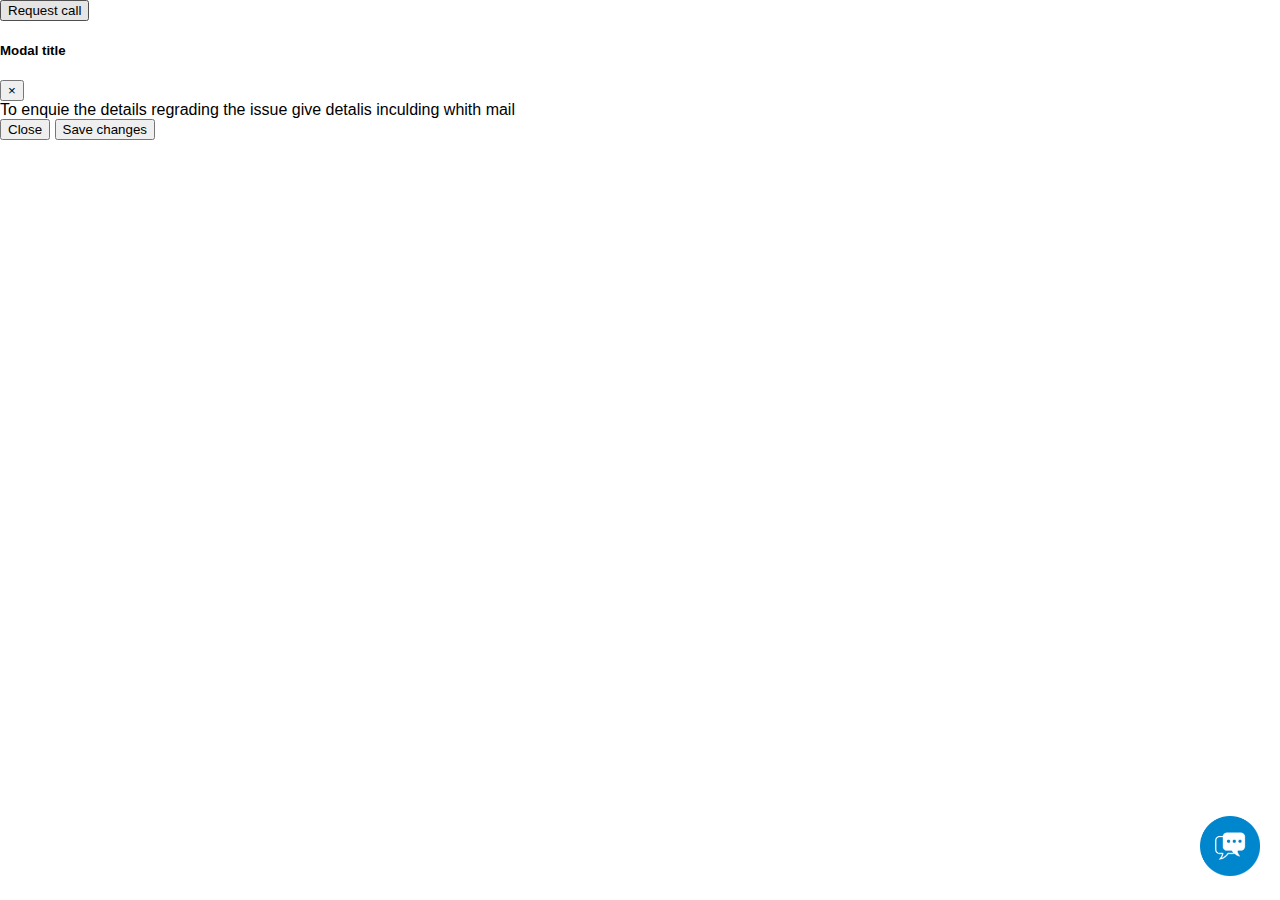
<file: chat.html>
<!-- <!DOCTYPE html>
<html lang="en">
<head>
  <meta charset="UTF-8">
  <meta name="viewport" content="width=device-width, initial-scale=1.0">
  <link rel="stylesheet" href="styles.css">
  <title>Chat Icon</title>
</head>
<style>
    body {
  margin: 0;
  padding: 0;
  font-family: Arial, sans-serif;
}

.chat-icon {
  position: fixed;
  bottom: 20px;
  right: 20px;
  z-index: 1000;
}

.chat-icon img {
  width: 60px; /* Adjust size as needed */
  height: auto;
  cursor: pointer;
}

</style>
<body>
  <div class="chat-icon">
    <img src="./img/images.png" alt="Chat Icon">
  </div>
</body>
</html> -->
<!DOCTYPE html>
<html lang="en">
<head>
  <meta charset="UTF-8">
  <meta name="viewport" content="width=device-width, initial-scale=1.0">
  <link rel="stylesheet" href="https://cdn.jsdelivr.net/npm/bootstrap@4.5.3/dist/css/bootstrap.min.css" integrity="sha384-TX8t27EcRE3e/ihU7zmQxVncDAy5uIKz4rEkgIXeMed4M0jlfIDPvg6uqKI2xXr2" crossorigin="anonymous">
  <script src="https://code.jquery.com/jquery-3.5.1.slim.min.js" integrity="sha384-DfXdz2htPH0lsSSs5nCTpuj/zy4C+OGpamoFVy38MVBnE+IbbVYUew+OrCXaRkfj" crossorigin="anonymous"></script>
<script src="https://cdn.jsdelivr.net/npm/popper.js@1.16.1/dist/umd/popper.min.js" integrity="sha384-9/reFTGAW83EW2RDu2S0VKaIzap3H66lZH81PoYlFhbGU+6BZp6G7niu735Sk7lN" crossorigin="anonymous"></script>
<script src="https://cdn.jsdelivr.net/npm/bootstrap@4.5.3/dist/js/bootstrap.min.js" integrity="sha384-w1Q4orYjBQndcko6MimVbzY0tgp4pWB4lZ7lr30WKz0vr/aWKhXdBNmNb5D92v7s" crossorigin="anonymous"></script>
  <title>Chat Icon</title>
  <style>
    body {
      margin: 0;
      padding: 0;
      font-family: Arial, sans-serif;
    }

    .chat-icon {
      position: fixed;
      bottom: 20px;
      right: 20px;
      z-index: 1000;
    }

    .chat-icon img {
      width: 60px; /* Adjust size as needed */
      height: auto;
      cursor: pointer;
    }

    .chat-box {
      position: fixed;
      bottom: 100px;
      right: 20px;
      z-index: 1000;
      background-color: #fff;
      border: 1px solid #ccc;
      border-radius: 5px;
      padding: 10px;
      display: none;
      transform: scale(0.5);
      opacity: 0;
      pointer-events: none;
    }

    .chat-box.show {
      display: block;
    }
    .chat-container {
        display: none;
        position: fixed;
        bottom: 20px;
        right: 20px;
        width: 300px;
        height: 400px;
        background-color: #fff;
        border: 1px solid #ccc;
        border-radius: 5px;
        box-shadow: 0px 0px 10px rgba(0, 0, 0, 0.1);
    }
    .message {
      font-size: 14px;
      color: #333;
    }
    .showchatbot.chat-box{
      transform: scale(0.5);
      opacity: 0;
      pointer-events: auto;
    }
  </style>
</head>
<body>
  <div clas="showchatbot">
  <div class="chat-icon">
    <img src="./img/images.png" alt="Chat Icon" id="chatIcon">
  </div>

  <!-- Chat Box -->
  <div class="chat-box" id="chatBox">
    <div class="message">How may I help you?</div>
   
  </div>
  <div class="chat-container" id="chatContainer">
    <!-- Chat content goes here -->
    <div>
        <h3>Chat Window</h3>
        <p>This is the chat window content.</p>
    </div>
</div>
  </div>
<!-- Button trigger modal -->
<button type="button" class="btn btn-primary" data-toggle="modal" data-target="#exampleModal">
  Request call
</button>

<!-- Modal -->
<div class="modal fade" id="exampleModal" tabindex="-1" aria-labelledby="exampleModalLabel" aria-hidden="true">
  <div class="modal-dialog">
    <div class="modal-content">
      <div class="modal-header">
        <h5 class="modal-title" id="exampleModalLabel">Modal title</h5>
        <button type="button" class="close" data-dismiss="modal" aria-label="Close">
          <span aria-hidden="true">&times;</span>
        </button>
      </div>
      <div class="modal-body">
        To enquie the details regrading the issue give detalis inculding whith mail
      </div>
      <div class="modal-footer">
        <button type="button" class="btn btn-secondary" data-dismiss="modal">Close</button>
        <button type="button" class="btn btn-primary">Save changes</button>
      </div>
    </div>
  </div>
</div>
  <script>
    document.addEventListener("DOMContentLoaded", function() {
      // Get elements
      var chatIcon = document.getElementById('chatIcon');
      var chatBox = document.getElementById('chatBox');

      // Toggle chat box visibility
      chatIcon.addEventListener('click', function() {
        chatBox.classList.toggle('show');
      });
    });
//     const icon = document.getElementById('icon');
// const dialogBox = document.getElementById('dialogBox');

// icon.addEventListener('click', () => {
//   dialogBox.style.display = 'block';
// });

// function closeDialog() {
//   dialogBox.style.display = 'none';
// }

  </script>
</body>
</html>
</file>
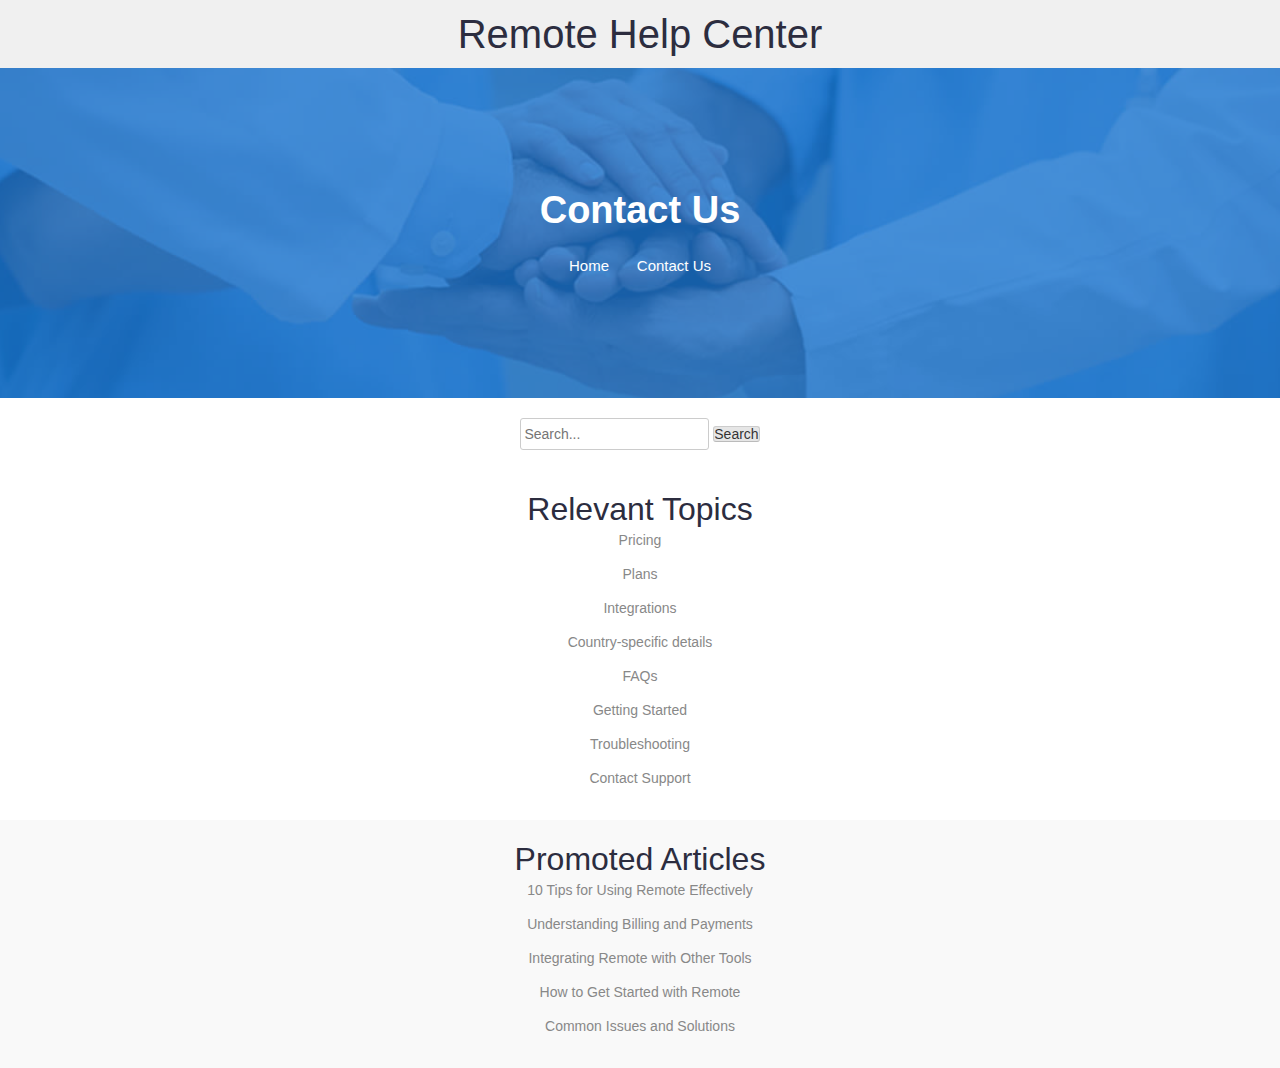
<file: dummy.html>
<!DOCTYPE html>
<html lang="en">
<head>
  <meta charset="UTF-8">
  <meta name="viewport" content="width=device-width, initial-scale=1.0">
  <title>Help Center</title>
  
		
  <!-- Bootstrap CSS -->
  <link rel="stylesheet" href="css/bootstrap.min.css">

  
  <!-- Medipro CSS -->
  <link rel="stylesheet" href="css/normalize.css">
  <link rel="stylesheet" href="style.css">
  <link rel="stylesheet" href="css/responsive.css">
  <style>
    body {
      font-family: Arial, sans-serif;
      margin: 0;
      padding: 0;
    }
    header {
      background-color: #f0f0f0;
      padding: 10px 0;
      text-align: center;
    }
    nav {
      background-color: #333;
      color: #fff;
      padding: 10px 0;
      text-align: center;
    }
    nav ul {
      list-style-type: none;
      margin: 0;
      padding: 0;
    }
    nav ul li {
      display: inline-block;
      margin-right: 20px;
    }
    .search-bar {
      text-align: center;
      padding: 20px 0;
    }
    .topics {
      padding: 20px 0;
      text-align: center;
    }
    .topics ul {
      list-style-type: none;
      padding: 0;
    }
    .topics ul li {
      margin-bottom: 10px;
    }
    .promoted-articles {
      background-color: #f9f9f9;
      padding: 20px 0;
      text-align: center;
    }
    .promoted-articles ul {
      list-style-type: none;
      padding: 0;
    }
    .promoted-articles ul li {
      margin-bottom: 10px;
    }
  </style>
</head>
<body>
  <header>
    <h1>Remote Help Center</h1>
  </header>
 <div class="breadcrumbs overlay">
			<div class="container">
				<div class="bread-inner">
					<div class="row">
						<div class="col-12">
							<h2>Contact Us</h2>
							<ul class="bread-list">
								<li><a href="index.html">Home</a></li>
								<li><i class="icofont-simple-right"></i></li>
								<li class="active">Contact Us</li>
							</ul>
						</div>
					</div>
				</div>
			</div>
		</div>
  <div class="search-bar">
    <input type="text" placeholder="Search...">
    <button type="submit">Search</button>
  </div>
  <div class="topics">
    <h2>Relevant Topics</h2>
    <ul>
      <li>Pricing</li>
      <li>Plans</li>
      <li>Integrations</li>
      <li>Country-specific details</li>
      <li>FAQs</li>
      <li>Getting Started</li>
      <li>Troubleshooting</li>
      <li>Contact Support</li>
    </ul>
  </div>
  <div class="promoted-articles">
    <h2>Promoted Articles</h2>
    <ul>
      <li><a href="#">10 Tips for Using Remote Effectively</a></li>
      <li><a href="#">Understanding Billing and Payments</a></li>
      <li><a href="#">Integrating Remote with Other Tools</a></li>
      <li><a href="#">How to Get Started with Remote</a></li>
      <li><a href="#">Common Issues and Solutions</a></li>
    </ul>
  </div>
</body>
</html>
</file>
<file: style.css>
/* =====================================
Template Name: 	Mediplus.
Author Name: Naimur Rahman
Website: http://wpthemesgrid.com/
Description: Mediplus - Doctor HTML Template.
Version:	1.1
========================================*/   
/*======================================
[ CSS Table of contents ]
* Global CSS
* Header CSS
	+ Topbar
	+ Logo
	+ Widget
	+ Main Menu
	+ Search
* Hero Slider CSS
* Schedule CSS
* Feautes CSS
* Fun Facts CSS
* Why Choose CSS
* Call to Action CSS
* Portfolio CSS
	+ Portfolio Single CSS
* Services CSS
* Testimonials CSS
* Departments CSS
* Pricing Table CSS
* Clients CSS
* Team CSS
	+ Single Team
* Blog CSS
	+ Latest Blog CSS
	+ Blog Single CSS
	+ Blog Sidebar CSS
* Appointment CSS
* Login CSS
* Register CSS
* Faq CSS
* Contact Us CSS
* Error 404 CSS
* Mail Success CSS
* Newsletter CSS
* Doctor Calendar CSS
* About Us CSS
* Footer CSS
========================================*/ 
/*=============================
	Global CSS 
===============================*/
body{
    font-family: 'Poppins', sans-serif;
	font-weight: 400;
	font-size:14px;
	color:#888;
}
.map{
	display: flex;
	justify-content: space-around;
}
.pro-features {
	position: fixed;
	right: -300px;
	width: 300px;
	height: auto;
	line-height: 46px;
	font-size: 14px;
	background: #fff;
	text-align: left;
	color: #333;
	top: 50%;
	transform:translateY(-50%);
	box-shadow: -4px 0px 5px #00000036;
	color: #fff;
	z-index: 9999;
	padding:20px 30px 30px 30px;
	-webkit-transition:all 0.4s ease;
	-moz-transition:all 0.4s ease;
	transition:all 0.4s ease;
}
.pro-features.active{
	right:0;
}
.pro-features li.big-title {
	font-weight: 600;
	color: #1A76D1;
	font-size: 15px;
}
.pro-features li.title {
	font-weight: 600;
	color: #1A76D1;
	font-size: 15px;
}
.pro-features .button{}
.pro-features .button .btn {
	width: 100%;
	text-align: center;
	margin-top: 8px;
	display: inline-block;
	float: left;
	font-size: 13px;
	width: 100%;
	text-transform: capitalize;
}
.pro-features li {
	color: #333;
	margin: 0;
	padding: 0;
	line-height: 22px;
	margin-bottom: 10px;
}

#scrollUp {
	bottom: 15px;
	right: 15px;
	padding: 10px 20px;
	background: #434a50;
	color: #fff;
	font-size: 25px;
	width: 45px;
	height: 45px;
	text-align: center;
	line-height: 45px;
	padding: 0;
	border-radius: 3px;
	box-shadow: 0px 0px 10px #00000026;
}
#scrollUp:hover{
	background:#2C2D3F;
}
/* Color Plate */
.color-plate {
	position: fixed;
	display: block;
	z-index: 99998;
	padding: 20px;
	width: 245px;
	background: #fff;
	right: -245px;
	text-align: left;
	top: 30%;
	-webkit-transition:all 0.4s ease;
	-moz-transition:all 0.4s ease;
	transition:all 0.4s ease;
	-webkit-box-shadow: -3px 0px 25px -2px rgba(0, 0, 0, 0.2);
	-moz-box-shadow: -3px 0px 25px -2px rgba(0, 0, 0, 0.2);
	box-shadow: -3px 0px 25px -2px rgba(0, 0, 0, 0.2);
}
.color-plate.active{
	right:0;
}
.color-plate .color-plate-icon {
	position: absolute;
	left: -48px;
	width: 48px;
	height: 45px;
	line-height: 45px;
	font-size: 21px;
	border-radius: 5px 0 0 5px;
	background: #1A76D1;
	text-align: center;
	color: #fff !important;
	top: 0;
	cursor: pointer;
	box-shadow: -4px 0px 5px #00000036;
}
.color-plate h4 {
	display: block;
	font-size: 15px;
	margin-bottom: 5px;
	font-weight: 500;
}
.color-plate p {
	font-size: 13px;
	margin-bottom: 15px;
	line-height: 20px;
}
.color-plate span {
	width: 42px;
	height: 35px;
	border-radius: 0;
	cursor: pointer;
	display: inline-block;
	margin-right: 3px;
}
.color-plate span:hover{
	cursor:pointer;
}
.color-plate span.color1{
	background:#1A76D1;
}
.color-plate span.color2{
	background:#2196F3;
}
.color-plate span.color3{
	background:#32B87D;
}
.color-plate span.color4{
	background:#FE754A;
}
.color-plate span.color5{
	background:#F82F56;
}
.color-plate span.color6{
	background:#01B2B7;
}
.color-plate span.color7{
	background:#6c5ce7;
}
.color-plate span.color8{
	background:#85BA46;
}
.color-plate span.color9{
	background:#273c75;
}
.color-plate span.color10{
	background:#FD7272;
}
.color-plate span.color11{
	background:#badc58;
}
.color-plate span.color12{
	background:#44ce6f;
}
/*=============================
	End Global CSS 
===============================*/

/*===================
	Start Header CSS 
=====================*/
.header{
	background-color:#fff;
	position:relative;
}
.header .navbar-collapse{
	padding:0;
}
/* Topbar */
.header .topbar{
	background-color:#fff;
	border-bottom:1px solid #eee;
}
.header .topbar{
	padding:15px 0;
}
.header .top-link{
	float:left;
}
.header .top-link li{
	display:inline-block;
	margin-right:15px;
}
.header .top-link li:last-child{
	margin-right:0px;
}
.header .top-link li a{
	color:#2C2D3F;
	font-size:14px;
	font-weight:400;
}
.header .top-link li:hover a{
	color:#1A76D1;
}
.header .top-contact{
	float:right;
}
.header .top-contact li{
	display:inline-block;
	margin-right:25px;
	color:#2C2D3F;
}
.header .top-contact li:last-child{
	margin-right:0;
}
.header .top-contact li a{
	font-size:14px;
}
.header .top-contact li a:hover{
	color:#1A76D1;
}
.header .top-contact li i{
	color:#1A76D1;
	margin-right:8px;
}
.header .header-inner {
	background:#fff;
	z-index:999;
	width:100%;
}
.get-quote{
	margin-top:12px;
}
.get-quote .btn{
	color:#fff;
}
.header .logo {
	float: left;
	margin-top: 18px;
}
.header .navbar {
	background: none;
	box-shadow: none;
	border: none;
	margin: 0;
	height: 0px;
	min-height: 0px;
}
.header .nav li{
	margin-right: 15px;
    float: left;
	position:relative;
}
.header .nav li:last-child{
	margin:0;
}
.header .nav li a {
	color: #2C2D3F;
	font-size: 14px;
	font-weight: 500;
	text-transform: capitalize;
	padding: 25px 12px;
	position: relative;
	display: inline-block;
	position:relative;
}
.header .nav li a::before {
	position: absolute;
	content: "";
	left: 0;
	bottom: 0;
	height: 3px;
	width:0%;
	background: #1A76D1;
	border-radius: 5px 5px 0 0;
	opacity:0;
	visibility:hidden;
	-webkit-transition:all 0.4s ease;
	-moz-transition:all 0.4s ease;
	transition:all 0.4s ease;
}
.header .nav li.active a:before{
	opacity:1;
	visibility:visible;
	width: 100%;
}
.header .nav li.active a{
	color:#1A76D1;
}
.header .nav li:hover a:before{
	opacity:1;
	width: 100%;
	visibility:visible;
}
.header .nav li:hover a{
	color:#1a76d1;
}
.header .nav li a i {
	display: inline-block;
	margin-left: 1px;
	font-size: 13px;
}
/* Middle Header */
.header.style2 .header-inner {
	border-top: 1px solid #eee;
}
.header.style2 .logo {
	margin-top:6px;
}
.header .middle-header {
	background: #fff;
	padding: 20px 0px;
}
.header .widget-main{
	float:right;
}
.header.style2 .get-quote {
	margin-top: 0;
}
.header .single-widget {
	position: relative;
	float: left;
	margin-right: 30px;
	padding-left: 55px;
}
.header .single-widget:last-child{
	margin:0;
}
.header .single-widget .logo{
	margin:0;
	padding:0;
	margin-top: 7px;
}
.header .single-widget i {
	position: absolute;
	left: 0;
	top: 6px;
	height: 40px;
	width: 40px;
	line-height: 40px;
	color: #fff;
	background: #1A76D1;
	border-radius: 4px;
	text-align: center;
	font-size: 15px;
}
.header .single-widget h4 {
	font-size: 15px;
	font-weight: 500;
}
.header .single-widget p {
	margin-bottom: 5px;
	text-transform: capitalize;
}
.header .single-widget.btn{
	margin-left:0;
}
/* Dropdown Menu */
.header .nav li .dropdown {
	background: #fff;
	width: 220px;
	position: absolute;
	left:-20px;
	top: 100%;
	z-index: 999;
	-webkit-box-shadow: 0px 3px 5px rgba(0, 0, 0, 0.2);
	-moz-box-shadow: 0px 3px 5px rgba(0, 0, 0, 0.2);
	box-shadow: 0px 3px 5px #3333334d;
	transform-origin: 0 0 0;
	transform: scaleY(0.2);
	-webkit-transition: all 0.3s ease 0s;
	-moz-transition: all 0.3s ease 0s;
	transition: all 0.3s ease 0s;
	opacity: 0;
	visibility: hidden;
	top: 74px;
	border-left:3px solid #2889e4;
}
.header .nav li:hover .dropdown{
	opacity:1;
	visibility:visible;
	transform:translateY(0px);
}
.header .nav li .dropdown li{
	float:none;
	margin:0;
	border-bottom:1px dashed #eee;
}
.header .nav li .dropdown li:last-child{
	border:none;
}
.header .nav li .dropdown li a {
	padding: 12px 15px;
	color: #666;
	display: block;
	font-weight: 400;
	text-transform: capitalize;
	background: transparent;
	-webkit-transition:all 0.2s ease;
	-moz-transition:all 0.2s ease;
	transition:all 0.2s ease;
}
.header .nav li .dropdown li a:before{
	display:none;
}
.header .nav li .dropdown li:last-child a{
	border-bottom:0px;
}
.header .nav li .dropdown li:hover a{
	color:#1A76D1;
}
.header .nav li .dropdown li a:hover{
	border-color:transparent;
}
/* Right Bar */
.header.style2 .main-menu{
	display:inline-block;
	float:left;
}
.header .right-bar {
	float: right;
}
.header .right-bar {
	padding-top:20px;
}
.header .right-bar {
	display: inline-block;
}
.header .right-bar a {
	color: #fff;
	height: 35px;
	width: 35px;
	line-height: 35px;
	text-align: center;
	background: #1a76d1;
	border-radius: 4px;
	display: block;
	font-size: 12px;
}
.header .right-bar li a:hover{
	color:#fff;
	background:#27AE60;
}
.header .search-top.active .search i:before{
	content:"\eee1";
	font-size:15px;
}
/* Search */
.header .search-form {
	position: absolute;
	right: 0;
	z-index: 9999;
	opacity: 0;
	visibility: hidden;
	-webkit-transition: all 0.4s ease;
	-moz-transition: all 0.4s ease;
	transition: all 0.4s ease;
	top: 74px;
	box-shadow: 0px 0px 10px #0000001c;
	border-radius: 4px;
	overflow: hidden;
	transform:scale(0);
}
.header .search-top.active .search-form {
	opacity:1;
	visibility:visible;
	transform:scale(1);
}
.header .search-form input {
	width: 282px;
	height: 50px;
	line-height: 50px;
	padding: 0 70px 0 20px;
	-webkit-transition: all 0.4s ease;
	-moz-transition: all 0.4s ease;
	transition: all 0.4s ease;
	border-radius: 3px;
	border: none;
	background: #fff;
	color: #2C2D3F;
}
.header .search-form button {
	position: absolute;
	right: 0;
	height: 50px;
	top: 0;
	width: 50px;
	background: #1A76D1;
	border: none;
	color: #fff;
	border-radius: 0 4px 4px 0;
	border-left:1px solid transparent;
}
.header .search-form button:hover{
	background:#fff;
	color:#1A76D1;
	border-color:#e6e6e6;
}
/* Header Sticky */
.header.sticky .header-inner{
	position:fixed;
	z-index:999;
	top:0;
	left:0;
	bottom:initial;
	-webkit-transition:all 0.4s ease;
	-moz-transition:all 0.4s ease;
	transition:all 0.4s ease;
	animation: fadeInDown 0.5s both 0.1s;
	box-shadow:0px 0px 13px #00000054;
}
/*=========================
	End Header CSS
===========================*/

/*===========================
	Start Hero Area CSS
=============================*/
.slider .single-slider {
	height: 600px;
	background-size: cover;
	background-position: center;
	background-repeat:no-repeat;
}
.slider .single-slider .text{
	margin-top:120px;
}
.slider.index2 .single-slider .text{
	margin-top:150px;
}
.slider .single-slider h1 {
	color: #2C2D3F;
	font-size: 38px;
	font-weight: 700;
	margin: 0;
	padding: 0;
	line-height: 42px;
}
.slider .single-slider h1 span{
	color:#1a76d1;
}
.slider .single-slider p {
	color: #2C2D3F;
	margin-top: 27px;
	font-weight: 400;
}
.slider .single-slider .button{
	margin-top:30px;
}
.slider .single-slider .btn{
	color:#fff;
	background:#1a76d1;
	font-weight:500;
	display:inline-block;
	margin:0;
	margin-right:10px;
}
.slider .single-slider .btn:last-child{
	margin:0;
}
.slider .single-slider .btn.primary{
	background:#2C2D3F;
	color:#fff;
}
.slider .single-slider .btn.primary:before{
	background:#1A76D1;
}
.slider .owl-carousel .owl-nav {
	margin: 0;
    position: absolute;
    top: 50%;
    width: 100%;
	margin-top:-25px;
}
.slider .owl-carousel .owl-nav div {
	height: 50px;
	width: 50px;
	line-height: 50px;
	text-align: center;
	background: #1A76D1;
	color: #fff;
	font-size: 26px;
	position: absolute;
	margin: 0;
	-webkit-transition: all 0.4s ease;
	-moz-transition: all 0.4s ease;
	transition: all 0.4s ease;
	padding: 0;
	border-radius: 50%;
}
.slider .owl-carousel .owl-nav div:hover{
	background:#2C2D3F;
	color:#fff;
}
.slider .owl-carousel .owl-controls .owl-nav .owl-prev{
	left:20px;
}
.slider .owl-carousel .owl-controls .owl-nav .owl-next{
	right:20px;
}

/* Slider Animation */
.owl-item.active .single-slider h1{
    animation: fadeInUp 1s both 0.6s;
}
.owl-item.active .single-slider p{
    animation: fadeInUp 1s both 1s;
}
.owl-item.active .single-slider .button{
    animation: fadeInDown 1s both 1.5s;
}
/*===========================
	End Hero Area CSS
=============================*/

/*=============================
	Start Schedule CSS
===============================*/
.schedule {
	background: #fff;
	margin: 0;
	padding: 0;
	height: 230px;
}
.schedule .schedule-inner {
	position: relative;
	transform: translateY(-50%);
	z-index:9;
}
.schedule .single-schedule {
	position: relative;
	text-align: left;
	z-index:3;
	border-radius:5px;
	background:#1A76D1;
	 -webkit-transition: all .3s ease-out 0s;
    -moz-transition: all .3s ease-out 0s;
    -ms-transition: all .3s ease-out 0s;
    -o-transition: all .3s ease-out 0s;
    transition: all .3s ease-out 0s;
}
.schedule .single-schedule .inner {
	overflow:hidden;
	position: relative;
	padding:30px;
	z-index:2;
}
.schedule .single-schedule:before{
	position: absolute;
    z-index: -1;
    content: '';
    bottom: -10px;
    left: 0;
    right: 0;
    margin: 0 auto;
    width: 80%;
    height: 90%;
    background:#1A76D1;
    opacity: 0;
    filter: blur(10px);
    -webkit-transition: all .3s ease-out 0s;
    -moz-transition: all .3s ease-out 0s;
    -ms-transition: all .3s ease-out 0s;
    -o-transition: all .3s ease-out 0s;
    transition: all .3s ease-out 0s;
}
.schedule .single-schedule:hover:before{
	opacity: 0.8;
}
.schedule .single-schedule:hover{
	transform: translateY(-5px);
}
.schedule .single-schedule .icon i{
	position: absolute;
	font-size: 110px;
	color: #fff;
	 -webkit-transition: all .3s ease-out 0s;
    -moz-transition: all .3s ease-out 0s;
    -ms-transition: all .3s ease-out 0s;
    -o-transition: all .3s ease-out 0s;
    transition: all .3s ease-out 0s;
	z-index:-1;
	visibility:visible;
	opacity:0.2;
	right: -25px;
	bottom: -30px;
}
.schedule .single-schedule span{
	display:block;
	color:#fff;
}
.schedule .single-schedule h4{
	font-size: 20px;
	font-weight:600;
	display:inline-block;
	text-transform:capitalize;
	color:#fff;
	margin-top:13px;
}
.schedule .single-schedule p{
	color:#fff;
	margin-top:22px;
}
.schedule .single-schedule a {
	color: #fff;
	margin-top: 25px;
	font-weight: 500;
	display: inline-block;
	position: relative;
}
.schedule .single-schedule a:before{
	position:absolute;
	content:"";
	left:0;
	bottom:0;
	height:1px;
	width:0%;
	background:#fff;
	-webkit-transition:all 0.4s ease;
	-moz-transition:all 0.4s ease;
	transition:all 0.4s ease;
}
.schedule .single-schedule a:hover:before{
	width:100%;
	width:100%;
}
.schedule .single-schedule a i{
	margin-left:10px;
}
.schedule .single-schedule .time-sidual{
	
}
.schedule .single-schedule .time-sidual{
	overflow:hidden;
	margin-top:17px;
}
.schedule .single-schedule .time-sidual li {
	display: block;
	color: #fff;
	width: 100%;
	margin-bottom:3px;
}
.schedule .single-schedule .time-sidual li:last-child{
	margin:0;
}
.schedule .single-schedule .time-sidual li span{
	display:inline-block;
	float:right;
}
.schedule .single-schedule .day-head .time {
	font-weight: 400;
	float: right;
}
/*=============================
	End Schedule CSS
===============================*/

/*=============================
	Start Feautes CSS
===============================*/
.Feautes{
	padding-top:0;
}
.Feautes.index2{
	padding-top:100px;
}
.Feautes.testimonial-page{
	padding-top:100px;
}
.Feautes .single-features{
	text-align:center;
	position:relative;
	padding:10px 20px;
}
.Feautes .single-features::before {
	position: absolute;
	content: "";
	right: -72px;
	top: 60px;
	width: 118px;
	border-bottom: 3px dotted #1a76d1;
}
.Feautes .single-features.last::before{
	display:none;
}
.Feautes .single-features .signle-icon{
	position:relative;
}
.Feautes .single-features .signle-icon i{
	font-size:50px;
	color:#1a76d1;
	position:absolute;
	left:50%;
	margin-left:-50px;
	top:0;
	height:100px;
	width:100px;
	line-height:100px;
	text-align:center;
	border:1px solid #dddddd;
	border-radius:100%;
	-webkit-transition:all 0.4s ease;
	-moz-transition:all 0.4s ease;
	transition:all 0.4s ease;
}
.Feautes .single-features:hover .signle-icon i{
	background:#1A76D1;
	color:#fff;
	border-color:transparent;
}
.Feautes .single-features h3{
	padding-top: 128px;
	color:#2C2D3F;
	font-weight:600;
	font-size:21px;
}
.Feautes .single-features p {
	margin-top: 20px;
}
/*=============================
	End Feautes CSS
===============================*/

/*=======================
	Start Fun Facts CSS
=========================*/
.fun-facts{
	position:relative;
}
.fun-facts.section{
	padding:120px 0;
}
.fun-facts{
	background:url('img/fun-bg.jpg');
	background-size:cover;
	background-repeat:no-repeat;
}
.fun-facts .single-fun {
	
}
.fun-facts .single-fun i {
	position: absolute;
	left: 0;
	font-size: 62px;
	color: #fff;
	height: 70px;
	width: 70px;
	line-height: 67px;
	font-size: 28px;
	text-align: center;
	padding: 0;
	margin: 0;
	border: 2px solid #fff;
	border-radius: 0px;
	top: 50%;
	margin-top: -35px;
	-webkit-transition: all 0.4s ease;
	-moz-transition: all 0.4s ease;
	transition: all 0.4s ease;
	border-radius: 50%;
}
.fun-facts .single-fun:hover i{
	color:#1A76D1;
	background:#fff;
	border-color:transparent;
}
.fun-facts .single-fun .content {
	padding-left: 80px;
}
.fun-facts .single-fun span {
	color: #fff;
	font-weight: 600;
	font-size: 30px;
	position: relative;
	display: block;
	-webkit-transition: all 0.4s ease;
	-moz-transition: all 0.4s ease;
	transition: all 0.4s eas;
	display: block;
	margin-bottom: 7px;
}
.fun-facts .single-fun p{
	color:#fff;
	font-size:15px;
}
/*===================
	End Fun Facts
=====================*/

/*===================
	Why choose CSS
=====================*/
.why-choose .choose-left h3{
	font-size:24px;
	font-weight:600;
	color:#2C2D3F;
	position:relative;
	padding-bottom:20px;
	margin-bottom:24px;
}
.why-choose .choose-left h3:before{
	position:absolute;
	content:"";
	left:0;
	bottom:0;
	height:2px;
	width:50px;
	background:#1a76d1;
}
.why-choose .choose-left p{
	margin-bottom:35px;
}
.why-choose .choose-left .list{}
.why-choose .choose-left .list li {
	color: #868686;
	margin-bottom: 12px;
}
.why-choose .choose-left .list li:last-child{
	margin-bottom:0px;
}
.why-choose .choose-left .list li i{
	height:15px;
	width:15px;
	line-height:15px;
	text-align:center;
	background:#1a76d1;
	color:#fff;
	font-size:14px;
	border-radius:100%;
	padding-left:2px;
	margin-right:16px;
}
/* Start Faq CSS */
.why-choose{
	background:#fff;
}
.why-choose .choose-right{
	height:100%;
	width:100%;
	background-image:url('img/video-bg.jpg');
	background-size:cover;
	background-position:center;
	background-repeat:no-repeat;
	position:relative;
}
.why-choose .choose-right .video {
	color: #fff;
	height: 70px;
	width: 70px;
	line-height: 70px;
	text-align: center;
	border-radius: 100%;
	position: absolute;
	left: 50%;
	top: 50%;
	margin-left: -35px;
	margin-top: -35px;
	font-size: 21px;
	background: #1a76d1;
	padding-left: 4px;
}
.why-choose .choose-right .video:hover{
	transform:scale(1.1);
}
.why-choose .video-image .waves-block .waves {
	position: absolute;
	width: 200px;
	height: 200px;
	background: #fff;
	opacity: 0;
	-ms-filter: "progid:DXImageTransform.Microsoft.Alpha(Opacity=0)";
	border-radius: 100%;
	-webkit-animation: waves 3s ease-in-out infinite;
	animation: waves 3s ease-in-out infinite;
	left: 50%;
	margin-left: -100px;
	top: 50%;
	margin-top: -100px;
}
.why-choose .video-image .waves-block .wave-1 {
    -webkit-animation-delay: 0s;
    animation-delay: 0s;
}
.why-choose .video-image .waves-block .wave-2 {
    -webkit-animation-delay: 1s;
    animation-delay: 1s;
}
.why-choose .video-image .waves-block .wave-3 {
    -webkit-animation-delay: 2s;
    animation-delay: 2s;
}
/*=======================
	End Why choose CSS
=========================*/

/*===============================
	Start Call to action CSS
=================================*/
.call-action{
	background-image:url('img/call-bg.jpg');
	background-size:cover;
	background-position:center;
	position:relative;
	background-repeat:no-repeat;
}
.call-action .content{
	text-align:center;
	padding:100px 265px;
}
.call-action .content h2{
	color:#fff;
	font-size:32px;
	font-weight:600;
	line-height:46px;
}
.call-action .content p {
	color: #fff;
	margin: 30px 0px;
	font-size: 15px;
}
.call-action .content .btn{
	background:#fff;
	margin-right:20px;
	font-weight:500;
	border:1px solid #fff;
	color:#1a76d1;
}
.call-action .content .btn:before{
	background:#1A76D1;
}
.call-action .content .btn:hover{
	background:#1A76D1;
	color:#fff;
}
.call-action .content .btn:last-child{
	margin-right:0px;
}
.call-action .content .second {
	border: 1px solid #fff;
	color: #fff;
	background: transparent;
	color: #fff !important;
}
.call-action .content .second:before{
	background:#fff;
}
.call-action .content .second:hover{
	color:#1A76D1;
	border-color:transparent;
	background:#fff;
}
.call-action .content .second i{
	margin-left:10px;
}
/*===============================
	Start Call to action CSS
=================================*/

/*==========================
	Start Portfolio CSS
============================*/
.portfolio{
	background:#FDFDFD;
}
.portfolio .single-pf{
	position:relative;
}
.portfolio .single-pf img{
	height:100%;
	width:100%;
}
.portfolio .single-pf:before{
	position:absolute;
	content:"";
	left:0;
	top:0;
	height:100%;
	width:100%;
	background:#1a76d1;
	opacity:0;
	visibility:hidden;
	-webkit-transition:all 0.4s ease;
	-moz-transition:all 0.4s ease;
	transition:all 0.4s ease;
	z-index:1;
}
.portfolio .single-pf:hover:before{
	opacity:0.7;
	visibility:visible;
}
.portfolio .single-pf .btn {
	color: #1a76d1;
	z-index: 3;
	background: #fff;
	position: absolute;
	left: 50%;
	top: 50%;
	border-radius: 0px;
	opacity: 0;
	visibility: hidden;
	-webkit-transition: all 0.4s ease;
	-moz-transition: all 0.4s ease;
	transition: all 0.4s ease;
	height: 48px;
	width: 150px;
	text-align: center;
	line-height: 48px;
	padding: 0;
	font-weight: 500;
	font-size: 14px;
	margin-left: -75px;
	margin-top: -24px;
	border-radius:4px;
}
.portfolio .single-pf:hover .btn{
	opacity:1;
	visibility:visible;
}
.portfolio .single-pf .btn:hover{
	color:#fff;
}
.portfolio .owl-nav{
	display:none;
}
/* Slider Nav */
.pf-details .image-slider .owl-nav{
	margin: 0;
    position: absolute;
    top: 50%;
    width: 100%;
	margin-top:-25px;
}
.pf-details .image-slider .owl-carousel .owl-nav div {
	height: 50px;
	width: 50px;
	line-height: 45px;
	background: #fff;
	color: #1A76D1;
	position: absolute;
	margin: 0;
	border-radius: 100%;
	font-size: 20px;
	text-align: center;
	-webkit-transition: all 0.4s ease;
	-moz-transition: all 0.4s ease;
	transition: all 0.4s ease;
	box-shadow: 0px 0px 10px #0000001a;
}
.pf-details .image-slider .owl-carousel .owl-nav div:hover{
	color:#fff;
	background:#1A76D1;
}
.pf-details .image-slider .owl-carousel .owl-controls .owl-nav .owl-prev{
	left:20px;
}
.pf-details .image-slider .owl-carousel .owl-controls .owl-nav .owl-next{
	right:20px;
}
.pf-details .image-slider{
	border-radius:8px 8px 0 0;
}
.pf-details .image-slider img{
	height:100%;
	width:100%;
}
.pf-details .date{
	background: #1a76d1;
	display: block;
	padding: 20px;
	text-align: center;
	border-radius: 0;
	border: none;
	margin: 0;
	margin-top: -1px;
}
.pf-details .date ul li{
	font-size:16px;
	color:#fff;
	display:inline-block;
	margin-right:60px;
}
.pf-details .date ul li:last-child{
	margin:0;
}
.pf-details .date ul li span{
	font-weight:500;
	display:inline-block;
	margin-right:5px;
}
.pf-details .body-text{}
.pf-details .body-text h3 {
	font-size: 30px;
	font-weight: 600;
	color: #333;
	margin-top: 40px;
}
.pf-details .body-text p{
	margin-top:20px;
}
.pf-details .body-text .share{
	margin-top:40px;
}
.pf-details .body-text .share h4 {
	font-size: 15px;
	font-weight: 500;
	display: inline-block;
}
.pf-details .body-text .share ul{
	display:inline-block;
	margin-left:12px;
}
.pf-details .body-text .share ul li{
	display:inline-block;
	margin-right:10px;
}
.pf-details .body-text .share ul li:last-child{
	margin-right:0;
}
.pf-details .body-text .share ul li a{
	height:35px;
	width:35px;
	line-height:35px;
	text-align:center;
	border:1px solid #C8C8C8;
	color:#757575;
	display:block;
	border-radius:50%;
}
.pf-details .body-text .share ul li a:hover{
	color:#fff;
	border-color:transparent;
	background:#1A76D1;
}
/*==========================
	End Portfolio CSS
============================*/

/*=========================
	Srart service CSS
===========================*/
.services .single-service{
	margin:30px 0;
	position:relative;
	padding-left:70px;
}
.services .single-service i{
	font-size:45px;
	color:#1a76d1;
	position:absolute;
	left:0;
	-webkit-transition:all 0.4s ease;
	-moz-transition:all 0.4s ease;
	transition:all 0.4s ease;
}
.services .single-service h4{
	text-transform:capitalize;
	margin-bottom:25px;
	color:#2C2D3F;
}
.services .single-service h4 a{
	color:#2C2D3F;
	font-size:20px;
	font-weight:600;
}
.services .single-service h4 a:hover{
	color:#1A76D1;
}
.services .single-service p{
	color:#868686;
}
/*-- Service Details --*/
.services-details-img {
  margin-bottom: 50px;
}

.services-details-img img {
  width: 100%;
  margin-bottom: 30px;
}
.services-details-img h2 {
  font-weight: 600;
  font-size: 28px;
  margin-bottom: 16px;
}
.services-details-img P {
  margin-bottom: 20px;
}
.services-details-img blockquote {
	font-size: 15px;
	color: #4a6f8a;
	background-color: #1a76d1;
	padding: 30px 75px;
	line-height: 26px;
	position: relative;
	margin-bottom: 20px;
	color: #fff;
}
.services-details-img blockquote i {
  position: absolute;
  display: inline-block;
  top: 20px;
  left: 38px;
  font-size: 32px;
}
.service-details-inner-left {
  background-image: url("img/signup-bg.jpg");
  background-size: cover;
  background-position: center center;
  background-repeat: no-repeat;
  width: 100%;
  height: 100%;
}
.service-details-inner-left img {
  display: none;
}
.service-details-inner {
  max-width: 580px;
  margin-left: auto;
  margin-right: auto;
}
.service-details-inner h2 {
	font-weight: 600;
	font-size: 30px;
	margin-bottom: 15px;
	border-left: 3px solid #1a76d1;
	padding-left: 15px;
}
.service-details-inner p {
  margin-bottom: 15px;
}
.service-details-inner p:last-child {
  margin-bottom: 0;
}
/*=========================
	End service CSS
===========================*/

/*=============================
	Start Testimonials CSS
===============================*/
.testimonials{
	background-image:url('img/testi-bg.jpg');
	background-size:cover;
	background-position:center;
	background-repeat:no-repeat;
	position:relative;
}
.testimonials .section-title h2{
	color:#fff;
}
.testimonials .single-testimonial {
	text-align: left;
	position: relative;
	background: #fff;
	padding: 40px 30px;
	margin: 5px;
	margin-bottom: 27px;
	margin-right: 30px;
	border-radius: 5px;
	-webkit-transition: all 0.4s ease;
	-moz-transition: all 0.4s ease;
	transition: all 0.4s ease;
	margin: 0;
	margin: 30px 20px;
}
.testimonials .single-testimonial:hover{
	box-shadow: 0px 10px 10px #0000001c;
	transform: translateY(-4px);
}
.testimonials .single-testimonial img {
	position: absolute;
	left: 30px;
	bottom:-26px;
	height: 53px;
	width: 53px;
	border-radius: 100%;
}
.testimonials .single-testimonial p{
	color:#868686;
	font-size:14px;
}
.testimonials .single-testimonial .name {
	margin-top: 22px;
	color: #2C2D3F;
	font-weight: 500;
	font-size: 15px;
}
.testimonials .owl-dots {
	position: absolute;
	left: 50%;
	bottom: -55px;
	margin-top: -47px;
	padding: 10px 25px;
	border-radius: 3px;
	margin: 0 0 0 -52px;
	margin-top: 49px;
	box-sizing: ;
}
.testimonials .owl-dots .owl-dot {
	display: inline-block;
	margin-right: 10px;
}
.testimonials .owl-dots .owl-dot:last-child{
	margin:0px;
}
.testimonials .owl-dots .owl-dot span {
	width: 10px;
	height:10px;
	display: block;
	border-radius: 30px;
	-webkit-transition: all 0.3s ease;
	-moz-transition: all 0.3s ease;
	transition: all 0.3s ease;
	margin: 0;
	background: #fff;
	position: relative;
}
.testimonials .owl-dots .owl-dot span:hover{
	background:#fff;
}
.testimonials .owl-dots .owl-dot.active span{
	background:#fff;
	width:20px;
}
/*=============================
	End Testimonials CSS
===============================*/

/*==========================
	Start Departments CSS
============================*/
.departments .department-tab .nav{
	margin-bottom: 30px;
    background:transform;
	position:relative;
}
.departments .department-tab .nav li{
	text-align:center;
	margin-right:54px;
}
.departments .department-tab .nav li a i {
	font-size: 50px;
	color: #868686;
}
.departments .department-tab .nav li a:hover{
	background:transparent;
}
.departments .department-tab .nav li a.active i{
	color:#1a76d1;
}
.departments .department-tab .nav li a {
	color: #fff;
	margin-top: 20px;
	border: none;
	padding: 0;
	padding-bottom: 20px;
	border-bottom:2px solid transparent;
	padding:0 10px 20px 10px;
}
.departments .department-tab .nav li a.active{
	border-color:#1a76d1;
}
.departments .department-tab .nav li span{
	display:block;
}
.departments .department-tab .nav li .first {
	padding-top: 20px;
	font-size: 20px;
	font-weight: 500;
	color: #868686;
}
.departments .department-tab .nav li a.active .first{
	color:#2C2D3F;
}
.departments .department-tab .nav li .second {
	font-size: 14px;
	font-weight: 400;
	color: #868686;
	margin-top: 3px;
}
.departments .department-tab .tab-pane .department-left{}
.departments .department-tab .tab-pane .department-left h3{
	color:#2C2D3F;
	font-weight:600;
	font-size:26px;
	position:relative;
	padding-bottom:15px;
	margin-bottom:30px;
}
.departments .department-tab .tab-pane .department-left h3:before{
	position:absolute;
	content:"";
	left:0;
	bottom:0;
	height:3px;
	width:50px;
	background:#2C2D3F;
}
.departments .department-tab .tab-pane .department-left .p1 {
	color: #1a76d1;
	font-weight: 500;
	margin-bottom: 18px;
}
.departments .department-tab .tab-pane .department-left p {
	margin-bottom: 20px;
}
.departments .department-tab .tab-pane .department-left .list{}
.departments .department-tab .tab-pane .department-left .list li{
	position:relative;
	padding-left: 30px;
	margin-bottom:6px;
}
.departments .department-tab .tab-pane .department-left .list li:last-child{
	margin-bottom:0px;
}
.departments .department-tab .tab-pane .department-left .list li i {
	position: absolute;
	left: 0;
	height: 15px;
	width: 15px;
	line-height: 15px;
	color: #fff;
	background: #1a76d1;
	text-align: center;
	border-radius: 100%;
	font-size: 8px;
	margin-right: 20px;
	top: 4px;
}
.departments .department-tab .tab-content .tab-text h2{
	font-size:18px;
}
.departments .department-tab .tab-content .tab-text p{
	color:#555;
	margin-top:10px;
}
/*==========================
	End Departments CSS
============================*/

/*=============================
	Start Pricing Table CSS
===============================*/
.pricing-table{
	background:#f9f9f9;
	position:relative;
}
.pricing-table .single-table {
	background: #fff;
	border:1px solid #ddd;
	text-align: center;
	position: relative;
	overflow: hidden;
	margin: 15px 0;
	padding:45px 35px 30px 35px;
}
/* Table Head */
.pricing-table .single-table .table-head {
	text-align:center;
}
.pricing-table .single-table .icon i{
	font-size:65px;
	color:#1a76d1;
}
.pricing-table .single-table .title {
	font-size: 21px;
	color: #2C2D3F;
	margin-top: 30px;
	margin-bottom: 15px;
}
.pricing-table .single-table .amount {
	font-size:36px;
	font-weight:600;
	color:#1a76d1;
}
.pricing-table .single-table .amount span{
	display:inline-block;
	font-size:14px;
	font-weight:400;
	color:#868686;
	margin-left:8px;
}
/* Table List */
.pricing-table .single-table .table-list {
	padding: 10px 0;
	text-align: left;
	margin-top: 30px;
}
.pricing-table .table-list li {
	position: relative;
	color: #666;
	text-transform: capitalize;
	margin-bottom: 18px;
	padding-right: 32px;
}
.pricing-table .table-list li:last-child{
	margin-bottom:0px;
}
.pricing-table .table-list li.cross i{
	background:#aaaaaa;
}
.pricing-table .table-list i {
	font-size: 7px;
	text-align: center;
	margin-right: 10px;
	position: absolute;
	right: 0;
	height: 16px;
	width: 16px;
	line-height: 16px;
	text-align: center;
	color: #fff;
	background: #1a76d1;
	border-radius: 100%;
	padding-left: 1px;
}

/* Table Bottom */
.pricing-table .table-bottom {
	margin-top: 25px;
}
.pricing-table .btn {
	padding: 12px 25px;
	width: 100%;
	color:#fff;
}
.pricing-table .btn:before{
	background:#2C2D3F;
}
.pricing-table .btn:hover{
	color:#fff;
}
.pricing-table .btn i {
	font-size: 16px;
	margin-right: 10px;
}
/*=============================
	End Pricing Table CSS
===============================*/

/*========================
	Start Clients CSS
==========================*/
.clients{
	background-image:url('img/client-bg.jpg');
	background-size:cover;
	background-position:center;
	padding:100px 0px;
	position:relative;
}
.clients .single-clients{
	
}
.clients .single-clients img {
	width: 100%;
	cursor: pointer;
	text-align: center;
	float: none;
	padding: 0 35px;
}
/*========================
	End Clients CSS
==========================*/

/*====================
	Start Team CSS
======================*/ 
.team{
	background-image:url('img/testi-bg.jpg');
	background-size:cover;
	background-position:center;
	background-repeat:no-repeat;
	position:relative;
}
.team.single-page{
	background:#fff;
}
.team .section-title h2{
	color:#fff;
}
.team .section-title p{
	color:#fff;
}
.team .single-team {
	background: #fff;
	-webkit-transition: all 0.3s ease;
	-moz-transition: all 0.3s ease;
	transition: all 0.3s ease;
	margin-top: 30px;
	text-align: center;
	box-shadow: 0px 0px 10px #00000021;
	border-radius: 5px;
	overflow: hidden;
}
.team .t-head{
	position:relative;
	overflow:hidden;
}
.team .t-head::before {
	position: absolute;
	top: 0;
	left: 0;
	width: 100%;
	height: 100%;
	background: #fff;
	opacity:0;
	visibility:hidden;
	content: "";
	z-index: 2;
	-webkit-transition:all 0.3s ease;
	-moz-transition:all 0.3s ease;
	transition:all 0.3s ease;
}
.team .single-team:hover .t-head::before{
	visibility:visible;
	opacity:0.5;
}
.team .t-head img{
	width:100%;
	position:relative;
}
.team .t-icon a {
	position: absolute;
	left: 50%;
	top: 50%;
	width: 150px;
	height: 46px;
	line-height: 40px;
	opacity: 0;
	visibility: hidden;
	font-weight: 400;
	text-align: center;
	color: #fff;
	border-radius: 0;
	-webkit-transform: scale(0.6);
	-moz-transform: scale(0.6);
	transform: scale(0.6);
	-webkit-transition: all 0.3s ease;
	-moz-transition: all 0.3s ease;
	transition: all 0.3s ease;
	z-index: 99;
	margin: -23px 0 0 -75px;
	font-size: 15px;
	background: #2889E4;
	font-size: 13px;
	line-height: 46px;
	padding:0;
	border-radius:4px;
}
.team .single-team:hover .t-icon a {
	-webkit-transform: scale(1);
	-moz-transform: scale(1);
	transform: scale(1);
	opacity:1;
	visibility:visible;
}
.team .t-bottom {
	text-align: center;
	position: relative;
	padding: 0 20px;
	padding: 25px 20px;
}
.team .t-bottom p {
	color: #666;
	font-size: 13px;
	display: block;
	margin-bottom: 4px;
}
.team .t-bottom h2 {
	font-size: 18px;
	text-transform: capitalize;
	font-weight: 500;
	color: #2C2D3F;
}
.team .t-bottom h2 a:hover{
	color:#1A76D1;
}
/*-- Doctor Details --*/
.doctor-details-left {
	-webkit-box-shadow: 0px 0px 10px 0px #ddd;
	box-shadow: 0px 0px 10px 0px #ddd;
	border-radius: 10px;
	overflow: hidden;
}
.doctor-details-item img {
  width: 100%;
  border-radius:0;
}
.doctor-details-item .doctor-details-contact {
	padding: 50px;
}
.doctor-details-item .doctor-details-contact h3 {
	font-weight: 600;
	font-size: 20px;
	color: #2C2D3F;
	margin-bottom: 30px;
}
.doctor-details-item .doctor-details-contact .basic-info {
  margin: 0;
  padding: 0;
}
.doctor-details-item .doctor-details-contact .basic-info li {
	list-style-type: none;
	display: block;
	font-weight: 400;
	font-size: 15px;
	color: #2C2D3F;
	margin-bottom: 10px;
}
.doctor-details-item .doctor-details-contact .basic-info li:last-child {
  margin-bottom: 0;
}
.doctor-details-item .doctor-details-contact .basic-info li i {
	display: inline-block;
	color: #1A76D1;
	margin-right: 8px;
	font-size: 16px;
	position: relative;
	top: 1px;
}
.doctor-details-area .doctor-details-left .social{
	margin-top:25px;
}
.doctor-details-area .doctor-details-left .social li{
	display:inline-block;
	margin-right:10px;
}
.doctor-details-area .doctor-details-left .social li:last-child{
	margin-right:0px;
}
.doctor-details-area .doctor-details-left .social li a {
	height: 34px;
	width: 34px;
	line-height: 34px;
	text-align: center;
	border: 1px solid #C8C8C8;
	text-align: center;
	padding: 0;
	border-radius: 4px;
	display: block;
	color: #757575;
	font-size: 16px;
}
.doctor-details-area .doctor-details-left .social li a:hover{
	color:#fff;
	background:#1A76D1;
	border-color:transparent;
}
.doctor-details-item .doctor-details-work h3 {
	font-weight: 600;
	font-size: 20px;
	color: #2C2D3F;
	margin-top: 30px;
}
.doctor-details-item .doctor-details-work .time-sidual{
	
}
.doctor-details-item .doctor-details-work .time-sidual{
	overflow:hidden;
}
.doctor-details-item .doctor-details-work .time-sidual li {
	display: block;
	color: #2C2D3F;
	width: 100%;
	margin-bottom: 10px;
}
.doctor-details-item .doctor-details-work .time-sidual li span{
	display:inline-block;
	float:right;
}
.doctor-details-item .doctor-details-work .day-head .time {
	font-weight: 400;
	float: right;
}

.doctor-details-area .doctor-details-right{
	padding-left: 60px;
	padding-top: 70px;
}
.doctor-details-item .doctor-details-biography {
 
}
.doctor-details-item .doctor-details-biography h3 {
  font-weight: 600;
  font-size: 24px;
  color: #2f60bd;
  margin-bottom: 25px;
  margin-top: 25px;
}
.doctor-details-item .doctor-details-biography p {
  margin-bottom: 0;
}
.doctor-details-item .doctor-details-biography ul {
  margin: 0;
  padding: 0;
}
.doctor-details-item .doctor-details-biography ul li {
  list-style-type: none;
  display: block;
  margin-bottom: 10px;
}
.doctor-details-item .doctor-details-biography ul li:last-child {
  margin-bottom: 0;
}
.doctor-details-item .doctor-name .name{
	font-size:30px;
	font-weight:600;
}
.doctor-details-item .doctor-name .deg {
	font-size: 22px;
	margin: 10px 0 5px 0;
}
.doctor-details-item .doctor-name .degree{
	font-size: 16px;
}
/*====================
	End Team CSS
======================*/ 

/*=======================
	Start Blog CSS
=========================*/
.blog{
	background:#fff;
}
.blog .blog-title{
	text-align:center;
}
.blog .single-news {
	background: #fff;
	position: relative;
	-webkit-transition: all 0.4s ease;
	-moz-transition: all 0.4s ease;
	transition: all 0.4s ease;
	box-shadow: 0px 0px 10px #00000014;
}
.blog .single-news img{
	width:100%;
	margin:0;
	padding:0;
	-webkit-transition:all 0.4s ease;
	-moz-transition:all 0.4s ease;
	transition:all 0.4s ease;
}
.blog .single-news .news-head{
	position:relative;
	overflow:hidden;
}
.blog .single-news .news-content {
	text-align: left;
	background: #fff;
	z-index: 99;
	position: relative;
	padding: 30px;
	left: 0;
	z-index: 0;
}
.blog .single-news .news-content:before{
	position:absolute;
	content:"";
	left:0;
	bottom:0;
	height:2px;
	width:0%;
	background:#1A76D1;
	opacity:0;
	visibility:hidden;
	-webkit-transition:all 0.4s ease;
	-moz-transition:all 0.4s ease;
	transition:all 0.4s ease;
}
.blog .single-news:hover .news-content:before{
	opacity:1;
	visibility:visible;
	width:100%;
}
.blog .single-news .news-body h2 {
	font-size: 18px;
	font-weight: 600;
	margin-bottom: 10px;
	line-height: 24px;
}
.blog .single-news .news-body h2 a{
	color:#2C2D3F;
	font-weight: 500;
}
.blog .single-news .news-body h2 a:hover{
	color:#1A76D1;
}
.blog .single-news .news-content p {
	font-weight: 400;
	text-transform: capitalize;
	font-size: 13px;
	letter-spacing: 0px;
	line-height: 23px;
}
.blog .single-news .news-body .date {
	display: inline-block;
	font-size: 14px;
	margin-bottom: 5px;
	background: #1A76D1;
	color: #fff;
	padding: 4px 15px;
	border-radius: 3px;
	font-size: 14px;
	margin-bottom: 10px;
}
.blog.grid .single-news{
	margin-top:30px;
}
/* Blog Sidebar */
.main-sidebar {
	background: #fff;
	margin-top: 30px;
	background: transparent;
}
.main-sidebar .single-widget {
	margin-bottom: 30px;
	padding: 40px;
	background: #fff;
	-webkit-box-shadow: 0px 0px 15px rgba(0, 0, 0, 0.10);
	-moz-box-shadow: 0px 0px 15px rgba(0, 0, 0, 0.10);
	box-shadow: 0px 0px 15px rgba(0, 0, 0, 0.10);
	border-radius: 8px;
}
.main-sidebar .single-widget .title {
	position: relative;
	font-size: 18px;
	font-weight: 600;
	text-transform: capitalize;
	margin-bottom: 30px;
	display: block;
	background: #fff;
	padding-left: 12px;
}
.main-sidebar .single-widget .title::before {
	position: absolute;
	content: "";
	left: 0;
	bottom: -1px;
	height: 100%;
	width: 3px;
	background: #1A76D1;
}
.main-sidebar .single-widget:last-child{
	margin:0;
}
.main-sidebar .search{
	position:relative;
}
.main-sidebar .search input {
	width: 100%;
	height: 45px;
	box-shadow: none;
	text-shadow: none;
	font-size: 14px;
	border: none;
	color: #222;
	background: transparent;
	padding: 0 70px 0 20px;
	-webkit-transition: all 0.4s ease;
	-moz-transition: all 0.4s ease;
	transition: all 0.4s ease;
	border-radius: 0;
	border: 1px solid #eee;
	border-radius: 5px;
}
.main-sidebar .search .button {
	position: absolute;
	right: 40px;
	top: 40px;
	height: 44px;
	width: 50px;
	line-height: 45px;
	box-shadow: none;
	text-shadow: none;
	text-align: center;
	border: none;
	font-size: 14px;
	color: #fff;
	background: #333;
	-webkit-transition: all 0.4s ease;
	-moz-transition: all 0.4s ease;
	transition: all 0.4s ease;
	border-radius: 0 5px 5px 0;
}
.main-sidebar .search .button:hover {
	background:#1A76D1;
	color:#fff;
}
/* Category List */
.main-sidebar .categor-list {
	margin-top: 15px;
}
.main-sidebar .categor-list li {
	margin-bottom: 10px;
}
.main-sidebar .categor-list li:last-child{
	margin-bottom:0px;
}
.main-sidebar .categor-list li a {
	display: inline-block;
	color: #333;
	font-size:14px;
}
.main-sidebar .categor-list li a:hover{
	color:#1A76D1;
	padding-left:7px;
}
.main-sidebar .categor-list li a i {
	display: inline-block;
	margin-right:0px;
	font-size: 9px;
	transform: translateY(-1px);
	opacity:0;
	visibility:hidden;
	-webkit-transition:all 0.4s ease;
	-moz-transition:all 0.4s ease;
	transition:all 0.4s ease;
}
.main-sidebar .categor-list li a:hover i{
	margin-right: 6px;
	opacity:1;
	visibility:visible;
}
/* Recent Posts */
.main-sidebar .single-post {
	position: relative;
	border-bottom: 1px solid #ddd;
	display: inline-block;
	padding: 17px 0;
}
.main-sidebar .single-post:last-child{
	padding-bottom:0px;
	border:none;
}
.main-sidebar .single-post .image img{
	float: left;
	width: 80px;
	height: 80px;
	margin-right: 20px;
}
.main-sidebar .single-post .content{
	padding-left:100px;
}
.main-sidebar .single-post .content h5 {
	line-height: 18px;
}
.main-sidebar .single-post .content h5 a {
	color: #2C2D3F;
	font-weight: 500;
	font-size: 14px;
	font-weight: 500;
	margin-top: 10px;
	display: block;
	margin-bottom: 10px;
	margin-top: 0;
}
.main-sidebar .single-post .content h5 a:hover{
	color:#1A76D1;
}
.main-sidebar .single-post .content .comment li{
	color:#888;
	display:inline-block;
	margin-right:15px;
	font-weight:400;
	font-size:14px;
}
.main-sidebar .single-post .content .comment li:last-child{
	margin-right:0;
}
.main-sidebar .single-post .content .comment li i{
	display:inline-block;
	margin-right:5px;
}
/* Blog Tags */
.main-sidebar .side-tags .tag{
	margin-top:40px;
}
.main-sidebar .side-tags .tag li {
	display: inline-block;
	margin-right: 7px;
	margin-bottom: 20px;
}
.main-sidebar .side-tags .tag li a {
	background: #fff;
	color: #333;
	padding: 8px 14px;
	text-transform: capitalize;
	border-radius: 0;
	font-size: 13px;
	background: #F6F7FB;
	border-radius: 4px;
}
.main-sidebar .side-tags .tag a:hover{
	color:#fff;
	background:#1A76D1;
	border-color:transparent;
}
/* News Single */
.news-single {
	padding: 60px 0 90px;
	background: #f8f8f8;
}
.news-single .single-main {
	margin-top: 30px;
	background: #fff;
	padding: 30px;
	-webkit-box-shadow: 0px 0px 15px rgba(0, 0, 0, 0.10);
	-moz-box-shadow: 0px 0px 15px rgba(0, 0, 0, 0.10);
	box-shadow: 0px 0px 15px rgba(0, 0, 0, 0.10);
	border-radius: 8px;
}
.news-single .news-head{}
.news-single .news-head img{
	width:100%;
	height:100%;
}
.news-single .news-title {
	font-size: 25px;
	margin: 20px 0;
}
.news-single .news-title a {
	color: #252525;
	font-weight: 600;
}
.news-single .news-title a:hover {
	color: #1A76D1;
}
/* Blog Meta */
.news-single{
	background:#fff;
}
.news-single .meta {
	overflow: hidden;
	border-top: 1px solid #ebebeb;
	border-bottom: 1px solid #ebebeb;
	width: 100%;
	padding: 10px 0;
	margin-bottom: 15px;
}
.news-single .meta span {
	margin-right: 10px;
	display: inline-block;
}
.news-single .meta span:last-child{
	margin:0;
}
.news-single .meta span, .news-single .meta span a {
	color: #2C2D3F;
	font-weight: 400;
}
.news-single .meta span i {
	margin-right: 5px;
	color:#1A76D1;
}
.news-single .meta-left{
	float:left;
}
.news-single .meta-left .author img {
	width: 45px;
	height: 45px;
	border-radius: 100%;
	margin-right: 12px;
}
.news-single .meta-left .author {
	float: left;
}
.news-single .meta-left span.date {
	margin-top: 10px;
}
.news-single .meta-right {
	float: right;
	margin-top: 10px;
}
.news-single .news-content{
	margin:20px 0;
}
.news-single .news-content p{
	margin-bottom:10px;
}
.news-single .news-content p:last-child{
	margin:0;
}
.news-single .news-text p {
	font-size: 14px;
	margin-bottom:20px;
}
/* Image Gallery */
.news-single .image-gallery {
	margin-bottom: 20px;
}
.news-single .image-gallery .single-image {
	overflow: hidden;
}
.news-single .image-gallery .single-image:hover img{
	-webkit-transform:scale(1.2);
	-moz-transform:scale(1.2);
	transform:scale(1.2);
}
/* Blockqoute */
.news-single blockquote {
	background-image: url('img/blockqoute-bg.jpg');
	background-size: cover;
	background-position: center;
	background-repeat: no-repeat;
	padding: 30px;
	overflow: hidden;
}
.news-single blockquote::before {
	opacity: 0.9;
}
.news-single .news-text blockquote p {
	color: #fff;
	margin: 0;
	line-height: 26px;
	font-size: 15px;
	position: relative;
}
.news-single .blog-bottom {
	overflow: hidden;
}
/* Social Share */
.news-single .social-share {
	float: left;
}
.news-single .social-share li {
	float: left;
}
.news-single .social-share li span{
	padding-left:5px;
}
.news-single .social-share li.facebook a{
	background:#5d82d1;
}
.news-single .social-share li.twitter a{
	background:#40bff5;
}
.news-single .social-share li.google-plus a{
	background:#eb5e4c;
}
.news-single .social-share li.linkedin a{
	background:#238cc8;
}
.news-single .social-share li.pinterest a{
	background:#e13138;
}
.news-single .social-share li a {
	padding: 10px 20px;
	display: block;
	color: #fff;
}
.news-single .social-share li a:hover{
	background:#2B343E;
}
/* Prev Next Button */
.news-single .prev-next {
	float: right;
}
.news-single .prev-next li {
	display: inline-block;
	padding: 0;
	margin-right: 5px;
}
.news-single .prev-next li:last-child{
	border:none;
}
.news-single .prev-next li a {
	display: block;
	width: 40px;
	height: 40px;
	line-height: 36px;
	text-align: center;
	font-size: 16px;
	border: 1px solid #c4c4c4;
	color: #555;
	border-radius: 4px;
}
.news-single .prev-next li a:hover{
	color:#fff;
	background:#1A76D1;
	border-color:transparent;
}
/* Blog Comments */
.news-single .blog-comments {
	margin-top: 30px;
	background: transparent;
	-webkit-box-shadow: 0px 0px 15px rgba(0, 0, 0, 0.10);
	-moz-box-shadow: 0px 0px 15px rgba(0, 0, 0, 0.10);
	box-shadow: 0px 0px 15px rgba(0, 0, 0, 0.10);
	border-radius: 8px;
	padding: 30px;
}
.news-single .blog-comments h2 {
	text-align: left;
	text-transform: capitalize;
	font-size: 18px;
	color: #252525;
	margin-bottom: 20px;
}
.news-single .blog-comments h4 span{
	float:right;
}
.news-single .single-comments {
	overflow: hidden;
	margin-bottom: 30px;
	background: #fff;
	border-bottom: 1px solid #eee;
	padding-bottom: 30px;
}
.news-single .single-comments.left .main {
	padding-left: 100px;
	position: relative;
	margin-left: 100px;
}
.news-single .single-comments.left img{
	position:absolute;
	left:0;
	top:0;
}
.news-single .single-comments:last-child{
	margin:0;
	border:none;
	margin-bottom:0;
	padding-bottom:0;
}
.news-single .single-comments .main {
	overflow: hidden;
}
.news-single .single-comments .head {
	float: left;
	margin-right: 20px;
	text-align: center;
	width: 12%;
}
.news-single .head img {
	width: 80px;
	height: 80px;
	line-height: 80px;
	border-radius: 100%;
	border: 5px solid #f8f8f8;
}
.news-single .single-comments .body {
	float: left;
	width: 85%;
}
.news-single .single-comments.left .body{
	float: noene;
	width:100%;
}
.news-single .single-comments .comment-list {
	margin-top: 30px;
	padding-top: 30px;
	border-top: 1px solid #e2e2e2;
	overflow: hidden;
}
.news-single .single-comments .comment-list .body {
	width: 78%;
}
.news-single .single-comments h4 {
	margin: 0 0 5px;
	font-size: 16px;
	text-align: left;
	font-weight: 500;
	color: #252525;
}
.news-single .single-comments .comment-meta{
	margin-bottom:5px;
}
.news-single .single-comments .meta {
	font-size: 13px;
	color: #555;
	font-weight: 400;
	border: none;
	margin-right: 10px;
	padding: 0;
	margin: 0 10px 0 0;
}
.news-single .single-comments .meta:last-child{
	margin:0;
}
.news-single .comment-meta span i{
	margin-right:5px;
}
.news-single .comment-meta span:last-child{
	margin:0;
}
.news-single .single-comments p {
	font-size: 13px;
}
.news-single .single-comments a {
	text-transform: capitalize;
	font-size: 13px;
	font-weight: 400;
	color: #fff;
	padding: 3px 15px;
	display: inline-block;
	margin-top: 10px;
	border-radius: 4px;
	background:#1A76D1;
	color:#fff;
}
.news-single .single-comments a:hover{
	background:#2C2D3F;
	color:#fff;
}
.news-single .single-comments a i{
	margin-right:5px;
}
.news-single .comment-list {
	padding-left:50px;
}
.news-single .single-comments.login{
	text-align:center;
}
.news-single .single-comments.login i{
	font-size:20px;
}
.news-single .single-comments.login a{
	text-align:center;
}
.news-single .single-comments.login a:hover{
	color:#353535;
}
.news-single .comments-form {
	margin-top: 30px;
	-webkit-box-shadow: 0px 0px 15px rgba(0, 0, 0, 0.10);
	-moz-box-shadow: 0px 0px 15px rgba(0, 0, 0, 0.10);
	box-shadow: 0px 0px 15px rgba(0, 0, 0, 0.10);
	border-radius: 8px;
	padding: 30px;
}
.news-single .comments-form h2 {
	text-align: left;
	font-size: 18px;
	color: #353535;
	margin-bottom: 20px;
	text-transform: capitalize;
}
.news-single .form {
}
.news-single .form-group {
	position: relative;
	display: block;
	margin: 0 0 20px;
}
.news-single .form-group i {
	position: absolute;
	left: 12px;
	top: 17px;
	z-index: 1;
	color: #1A76D1;
}
.news-single .form-group input {
	width: 100%;
	height: 50px;
	-webkit-transition: all 0.4s ease;
	-moz-transition: all 0.4s ease;
	transition: all 0.4s ease;
	font-weight: 400;
	border-radius: 0px;
	padding-left: 34px;
	padding-right: 20px;
	border: none;
	line-height:50px;
	font-weight: 400;
	font-size:14px;
	color:#2C2D3F;
}
.news-single .form-group textarea {
	border: 1px solid #ddd;
	width: 100%;
	-webkit-transition: all 0.4s ease;
	-moz-transition: all 0.4s ease;
	transition: all 0.4s ease;
	box-shadow: none;
	border-radius: 0px;
	border: none;
	height: 190px;
	padding: 15px 15px 15px 35px;
	resize: none;
	font-weight: 400;
	font-size:14px;
	color:#2C2D3F;
}
.news-single .form-group input, .news-single .form-group textarea {
	border: 1px solid transparent;
	border: 1px solid #eee;
	border-radius: 5px;
}
.news-single .form-group.message i {
	top: 22px;
}
.news-single .form-group .button {
	padding: 10px 30px;
	font-size: 14px;
	text-transform: uppercase;
	display: block;
	border: 0px solid;
	color: #fff;
	-webkit-transition: all 0.4s ease;
	-moz-transition: all 0.4s ease;
	transition: all 0.4s ease;
	padding: 15px 30px;
	
}
.news-single .form-group .button:hover {
	background: #353535;
}
.news-single .form-group .button i{
	position:relative;
	display:inline-block;
	color:#fff;
	margin-right:10px;
	padding:0px;
}
.news-single .form-group.button {
	margin: 0;
	text-align: left;
}
.news-single .form-group.button .btn{
	background:#fff;
	background:#1A76D1;
	color:#fff;
}
.news-single .form-group.button .btn:hover{
	color:#fff;
}
.news-single .form-group.button .btn i {
	color: #fff;
	position: relative;
	top: 0;
	left: 0;
	margin-right: 10px;
	-webkit-transition:all 0.3s ease 0s;
	-moz-transition:all 0.3s ease 0s;
	transition:all 0.3s ease 0s;
}
/*===================
	End Blog CSS
=====================*/

/*==========================
	Start Appointment CSS
============================*/
.appointment{
	background:#fff;
	padding-top:100px;
}
.appointment.single-page {
	background: #fff;
	padding-top: 100px 0;
	padding: 0;
	padding: 100px 0;
}
.appointment.single-page .appointment-inner {
	padding: 40px;
	box-shadow: 0px 0px 10px #00000024;
	border-radius: 5px;
}
.appointment.single-page .title{}
.appointment.single-page .title h3 {
	font-size: 25px;
	display: block;
	margin-bottom: 10px;
	font-weight:600;
}
.appointment.single-page .title p{}
.appointment .form{
	margin-top:30px;
}
.appointment .form .form-group{}
.appointment .form input {
	width: 100%;
	height: 50px;
	border: 1px solid #eee;
	text-transform: capitalize;
	padding: 0px 18px;
	color: #555;
	font-size: 14px;
	font-weight:400;
	border-radius:0;
	border-radius: 4px;
}
.appointment .form textarea{
	width: 100%;
	height:200px;
    padding: 18px;
	border:1px solid #eee;
	text-transform:capitalize;
	resize:none;
	border-radius: 4px;
}
.appointment .form-group .nice-select{
	width: 100%;
	height: 50px;
	line-height: 50px;
	border: 1px solid #eee;
	text-transform: capitalize;
	padding: 0px 18px;
	color: #999;
	font-size: 14px;
	font-weight:400;
	border-radius: 4px;
	font-weight:400;
}
.appointment .form-group .nice-select::after {
	right: 20px;
	color: #757575;
}
.appointment .form-group .list{
	border-radius: 4px;
}
.appointment .form-group .list li{
	color:#757575;
	border-radius:0;
}
.appointment .form-group .list li.selected{
	color:#757575;
	font-weight:400;
}
.appointment .form-group .list li:hover {
	color:#fff;
	background: #1A76D1;
}
.appointment .appointment-image{}
.appointment.single-page .button .btn{
	width:100%;
}
.appointment .button .btn{
	font-weight:500;
}
.appointment .button .btn:hover{
	color:#fff;
}
.appointment .form p{
	margin-top: 10px;
	color:#868686;
}
.appointment.single-page .work-hour{
	background:#1A76D1;
	padding: 40px;
	box-shadow: 0px 0px 10px #00000024;
	border-radius: 5px;
}
.appointment.single-page .work-hour h3 {
	font-size: 25px;
	display: block;
	font-weight:600;
	margin-bottom: 20px;
	color:#fff;
}
.appointment.single-page .time-sidual{
	margin-top:15px;
}
.appointment.single-page .time-sidual{
	overflow:hidden;
}
.appointment.single-page .time-sidual li {
	display: block;
	color: #fff;
	width: 100%;
	margin-bottom: 10px;
}
.appointment.single-page .time-sidual li span{
	display:inline-block;
	float:right;
}
.appointment.single-page .day-head .time {
	font-weight: 400;
	float: right;
}
/*==========================
	End Appointment CSS
============================*/

/*====================
   Start Login CSS
======================*/
.login .inner{
	box-shadow: 0px 0px 10px #00000024;
	border-radius: 5px;
	overflow:hidden;
}
.login .login-left{
	background-image: url(img/signup-bg.jpg);
    background-size: cover;
    background-position: center center;
    background-repeat: no-repeat;
    width: 100%;
    height: 100%;
}
.login .login-form{
	padding:50px 40px;
}
.login .login-form h2 {
	position: relative;
	font-size: 32px;
	color: #333;
	font-weight: 600;
	line-height: 27px;
	text-transform: capitalize;
	margin-bottom: 12px;
	padding-bottom: 20px;
	text-align: left;
}
.login .login-form h2:before{
	position:absolute;
	content:"";
	left:0;
	bottom:0;
	height:2px;
	width:50px;
	background:#1A76D1;
}
.login .login-form p {
	font-size: 14px;
	color: #333;
	font-weight: 400;
	text-align: left;
	margin-bottom:50px;
}
.login .login-form p a{
	display:inline-block;
	margin-left:5px;
	color:#1A76D1;
}
.login .login-form p a:hover{
	color:#2C2D3F;
}
.login .form {
	margin-top: 30px;
}
.login .form .form-group {
	margin-bottom: 22px;
}
.login .form .form-group input {
	width: 100%;
	height: 50px;
	border: 1px solid #eee;
	text-transform: capitalize;
	padding: 0px 18px;
	color: #555;
	font-size: 14px;
	font-weight: 400;
	border-radius: 4px;
}
.login .form .form-group.login-btn {
	margin: 0;
}
.login .form button {
	border: none;
}
.login .form .btn {
	display: inline-block;
	margin-right: 10px;
	color: #fff;
	line-height: 20px;
	width:100%;
}
.login .form .btn:hover{
	background:#1A76D1;
	color:#fff;
}
.login .login-form .checkbox {
	text-align: left;
	margin: 0;
	margin-top: 20px;
	display:inline-block;
	
}
.login .login-form .checkbox label {
	font-size: 14px;
	font-weight: 400;
	color: #333;
	position: relative;
	padding-left: 20px;
}
.login .login-form .checkbox label:hover{
	cursor:pointer;
}
.login .login-form .checkbox label input{
	display:none;
}
.login .login-form .checkbox label::before {
	position: absolute;
	content: "";
	left: 0;
	top: 5px;
	width: 15px;
	height: 15px;
	border: 1px solid #1A76D1;
	border-radius: 100%;
}
.login .login-form .checkbox label::after {
	position: relative;
	content: "";
	width: 7px;
	height: 7px;
	left: -16px;
	top: -15px;
	opacity: 0;
	visibility: hidden;
	transform: scale(0);
	-webkit-transition: all 0.4s ease;
	-moz-transition: all 0.4s ease;
	transition: all 0.4s ease;
	display: block;
	font-size: 9px;
	background: #1A76D1;
	border-radius: 100%;
}
.login .login-form .checkbox label.checked::after{
	opacity:1;
	visibility:visible;
	transform:scale(1);
}
.login .login-form .lost-pass{
	display:inline-block;
	margin-left:25px;
	color:#333;
	font-size:14px;
	font-weight:400;
}
.login .login-form .lost-pass:hover{
	color:#1A76D1;
}

/*====================
   End Login CSS
======================*/

/*=========================
   Start Register CSS
===========================*/
.register .inner{
	box-shadow: 0px 0px 10px #00000024;
	border-radius: 5px;
	overflow:hidden;
}
.register .register-left{
	background-image: url(img/signup-bg.jpg);
    background-size: cover;
    background-position: center center;
    background-repeat: no-repeat;
    width: 100%;
    height: 100%;
}
.register .register-form{
	padding:50px 40px;
}
.register .register-form h2 {
	position: relative;
	font-size: 32px;
	color: #333;
	font-weight: 600;
	line-height: 27px;
	text-transform: capitalize;
	margin-bottom: 12px;
	padding-bottom: 20px;
	text-align: left;
}
.register .register-form h2:before{
	position:absolute;
	content:"";
	left:0;
	bottom:0;
	height:2px;
	width:50px;
	background:#1A76D1;
}
.register .register-form p {
	font-size: 14px;
	color: #333;
	font-weight: 400;
	text-align: left;
	margin-bottom:50px;
}
.register .register-form p a{
	display:inline-block;
	margin-left:5px;
	color:#1A76D1;
}
.register .register-form p a:hover{
	color:#2C2D3F;
}
.register .form {
	margin-top: 30px;
}
.register .form .form-group {
	margin-bottom: 22px;
}
.register .form .form-group input {
	width: 100%;
	height: 50px;
	border: 1px solid #eee;
	text-transform: capitalize;
	padding: 0px 18px;
	color: #555;
	font-size: 14px;
	font-weight: 400;
	border-radius: 4px;
}
.register .form .form-group.login-btn {
	margin: 0;
}
.register .form button {
	border: none;
}
.register .form .btn {
	display: inline-block;
	margin-right: 10px;
	color: #fff;
	line-height: 20px;
	width:100%;
}
.register .form .btn:hover{
	background:#1A76D1;
	color:#fff;
}
.register .register-form .checkbox {
	text-align: left;
	margin: 0;
	margin-top: 20px;
	display:inline-block;
	
}
.register .register-form .checkbox label {
	font-size: 14px;
	font-weight: 400;
	color: #333;
	position: relative;
	padding-left: 20px;
}
.register .register-form .checkbox label:hover{
	cursor:pointer;
}
.register .register-form .checkbox label input{
	display:none;
}
.register .register-form .checkbox label::before {
	position: absolute;
	content: "";
	left: 0;
	top: 5px;
	width: 15px;
	height: 15px;
	border: 1px solid #1A76D1;
	border-radius: 100%;
}
.register .register-form .checkbox label::after {
	position: relative;
	content: "";
	width: 7px;
	height: 7px;
	left: -16px;
	top: -15px;
	opacity: 0;
	visibility: hidden;
	transform: scale(0);
	-webkit-transition: all 0.4s ease;
	-moz-transition: all 0.4s ease;
	transition: all 0.4s ease;
	display: block;
	font-size: 9px;
	background: #1A76D1;
	border-radius: 100%;
}
.register .register-form .checkbox label.checked::after{
	opacity:1;
	visibility:visible;
	transform:scale(1);
}
.register .register-form  .terms{
	display:inline-block;
	margin-left:5px;
	color:#1A76D1;
}
.register .register-form .terms:hover{
	color:#2C2D3F;
}
/*=========================
   End Register CSS
===========================*/

/*=====================
   Start Faq CSS
=======================*/
.faq-head h2 {
  margin-bottom: 35px;
  font-weight: 600;
  font-size: 25px;
}
.faq-wrap {
  margin-bottom: 50px;
}
.faq-wrap:last-child {
  margin-bottom: 30px;
}
.accordion {
  padding-left: 0;
  margin: 0;
  padding: 0;
}
.accordion p {
  font-size: 15px;
  display: none;
  padding: 20px 45px 15px 20px;
  margin-bottom: 0;
}
.accordion a {
	font-size: 16px;
	width: 100%;
	display: block;
	cursor: pointer;
	font-weight: 400;
	padding: 15px 0 15px 18px;
	border-radius: 0;
	background: #fff;
	color: #333;
	border: 1px solid #eee;
}
.accordion a:hover {
  color:#fff !important;
  background:#1A76D1 !important;
}
.accordion a:after {
  position: absolute;
  right: 20px;
  content: "+";
  top: 16px;
  color: #232323;
  font-size: 25px;
  font-weight: 700;
}
.accordion a:hover:after {
  color: #fff !important;
}
.accordion li {
  position: relative;
  list-style-type: none;
  margin-bottom: 30px;
}
.accordion li:first-child {
  border-top: 0;
}
.accordion li:last-child {
  margin-bottom: 0;
}
.accordion li a.active {
  color: #ffffff;
  background-color: #1A76D1;
  border: 1px solid #1A76D1;
}
.accordion li a.active:after {
  content: "-";
  font-size: 25px;
  color: #ffffff;
}
/*=====================
   End Faq CSS
=======================*/

/*=========================
   Start Contact Us CSS
===========================*/
.contact-us .inner{
	box-shadow: 0px 0px 10px #00000024;
	border-radius: 5px;
	overflow:hidden;
}
.contact-us .contact-us-left{
    width: 100%;
    height: 100%;
}
.contact-us .contact-us-form{
	padding:50px 40px;
}
.contact-us .contact-us-form h2 {
	position: relative;
	font-size: 32px;
	color: #333;
	font-weight: 600;
	line-height: 27px;
	text-transform: capitalize;
	margin-bottom: 12px;
	padding-bottom: 20px;
	text-align: left;
}
.contact-us .contact-us-form h2:before{
	position:absolute;
	content:"";
	left:0;
	bottom:0;
	height:2px;
	width:50px;
	background:#1A76D1;
}
.contact-us .contact-us-form p {
	font-size: 14px;
	color: #333;
	font-weight: 400;
	text-align: left;
	margin-bottom:50px;
}
.contact-us .form {
	margin-top: 30px;
}
.contact-us .form .form-group {
	margin-bottom: 22px;
}
.contact-us .form .form-group input {
	width: 100%;
	height: 50px;
	border: 1px solid #eee;
	text-transform: capitalize;
	padding: 0px 18px;
	color: #555;
	font-size: 14px;
	font-weight: 400;
	border-radius: 4px;
}
.contact-us .form .form-group textarea {
	width: 100%;
	height:100px;
	border: 1px solid #eee;
	text-transform: capitalize;
	padding:18px;
	color: #555;
	font-size: 14px;
	font-weight: 400;
	border-radius: 4px;
}
.contact-us .form .form-group.login-btn {
	margin: 0;
}
.contact-us .form button {
	border: none;
}
.contact-us .form .btn {
	display: inline-block;
	margin-right: 10px;
	color: #fff;
	line-height: 20px;
	width:100%;
}
.contact-us .form .btn:hover{
	background:#1A76D1;
	color:#fff;
}
.contact-us .contact-us-form .checkbox {
	text-align: left;
	margin: 0;
	margin-top: 20px;
	display:inline-block;
	
}
.contact-us .contact-us-form .checkbox label {
	font-size: 14px;
	font-weight: 400;
	color: #333;
	position: relative;
	padding-left: 20px;
}
.contact-us .contact-us-form .checkbox label:hover{
	cursor:pointer;
}
.contact-us .contact-us-form .checkbox label input{
	display:none;
}
.contact-us .contact-us-form .checkbox label::before {
	position: absolute;
	content: "";
	left: 0;
	top: 5px;
	width: 15px;
	height: 15px;
	border: 1px solid #1A76D1;
	border-radius: 100%;
}
.contact-us .contact-us-form .checkbox label::after {
	position: relative;
	content: "";
	width: 7px;
	height: 7px;
	left: -16px;
	top: -15px;
	opacity: 0;
	visibility: hidden;
	transform: scale(0);
	-webkit-transition: all 0.4s ease;
	-moz-transition: all 0.4s ease;
	transition: all 0.4s ease;
	display: block;
	font-size: 9px;
	background: #1A76D1;
	border-radius: 100%;
}
.contact-us .contact-us-form .checkbox label.checked::after{
	opacity:1;
	visibility:visible;
	transform:scale(1);
}
.contact-us .contact-info{
	margin-top:50px;
}
.contact-us .single-info {
	background: #1a76d1;
	padding: 40px 60px;
	height: 150px;
	border-radius: 10px;
	position:relative;
	-webkit-transition: all .3s ease-out 0s;
    -moz-transition: all .3s ease-out 0s;
    -ms-transition: all .3s ease-out 0s;
    -o-transition: all .3s ease-out 0s;
    transition: all .3s ease-out 0s;
}
.contact-us .single-info:before{
	position: absolute;
    z-index: -1;
    content: '';
    bottom: -10px;
    left: 0;
    right: 0;
    margin: 0 auto;
    width: 80%;
    height: 90%;
    background:#1A76D1;
    opacity: 0;
    filter: blur(10px);
    -webkit-transition: all .3s ease-out 0s;
    -moz-transition: all .3s ease-out 0s;
    -ms-transition: all .3s ease-out 0s;
    -o-transition: all .3s ease-out 0s;
    transition: all .3s ease-out 0s;
}
.contact-us .single-info:hover:before{
	opacity: 0.8;
}
.contact-us .single-info:hover{
	transform: translateY(-5px);
}
.contact-us .single-info i{
	font-size:42px;
	color:#fff;
	position:absolute;
	left:40px;
}
.contact-us .single-info .content {
	margin-left: 45px;
}
.contact-us .single-info .content h3{
	color:#fff;
	font-size:18px;
	font-weight:600;
	
}
.contact-us .single-info .content p{
	color:#fff;
	margin-top:5px;
}
/* Google Map */
.contact-us #myMap {
	height: 100%;
	width: 100%;
}
/*=========================
   End Contact Us CSS
===========================*/

/*========================
	Start Error 404 CSS
==========================*/ 
.error-page {
	text-align: center;
	background: #fff;
	border-top: 1px solid #eee;
}
.error-page .error-inner {
	display: inline-block;
}
.error-page .error-inner h1 {
	font-size: 140px;
	text-shadow: 3px 5px 2px #3333;
	color: #1A76D1;
	font-weight: 700;
}
.error-page .error-inner h1 span {
	display: block;
	font-size: 25px;
	color: #333;
	font-weight: 600;
	text-shadow: none;
}
.error-page .error-inner p {
	padding: 20px 15px;
}
.error-page .search-form {
	width: 100%;
	position: relative;
}
.error-page .search-form input {
	width: 400px;
	height: 50px;
	padding: 0px 78px 0 30px;
	border: none;
	background: #f6f6f6;
	border-radius: 5px;
	display: inline-block;
	margin-right: 10px;
	font-weight:400;
	font-size:14px;
}
.error-page .search-form input:hover{
	padding-left:35px;
}
.error-page .search-form .btn {
	width: 80px;
	height: 50px;
	border-radius: 5px;
	cursor: pointer;
	background: #1A76D1;
	display: inline-block;
	position: relative;
	top: -2px;
}
.error-page .search-form .btn i{
	font-size:16px;
}
/*========================
	End Error 404 CSS
==========================*/ 

/*===========================
	Start Mail Success CSS
=============================*/ 
.mail-seccess {
	text-align: center;
	background: #fff;
	border-top: 1px solid #eee;
}
.mail-seccess .success-inner {
	display: inline-block;
}
.mail-seccess .success-inner h1 {
	font-size: 100px;
	text-shadow: 3px 5px 2px #3333;
	color: #1A76D1;
	font-weight: 700;
}
.mail-seccess .success-inner h1 span {
	display: block;
	font-size: 25px;
	color: #333;
	font-weight: 600;
	text-shadow: none;
	margin-top: 20px;
}
.mail-seccess .success-inner p {
	padding: 20px 15px;
}
.mail-seccess .success-inner .btn{
	color:#fff;
}
/*===========================
	End Mail Success CSS
=============================*/ 

/*=========================
	Start Newsletter CSS
===========================*/  
.newsletter{
	background:#EDF2FF;
}
.newsletter .subscribe-text{}
.newsletter .subscribe-text h6{
	font-size:22px;
	margin-bottom:10px;
	color:#2C2D3F;
}
.newsletter .subscribe-text p{}
.newsletter .subscribe-form{
	position:relative;
}
.newsletter .common-input {
	height: 60px;
	width: 300px;
	border: none;
	color: #333;
	box-shadow: none;
	text-shadow: none;
	border-radius: 5px;
	padding: 0px 25px;
	font-weight: 500;
	font-size: 14px;
	background: #fff;
	font-weight:400;
}
.newsletter .btn {
	-webkit-transition: all 0.4s ease;
	-moz-transition: all 0.4s ease;
	transition: all 0.4s ease;
	display: inline-block;
	height: 60px;
	line-height: 60px;
	padding: 0;
	width: 180px;
	position: relative;
	top: -2px;
	border-radius: 5px;
	margin-left: 10px;
	font-size: 13px;
	font-weight: 500;
	box-shadow: 0px 5px 15px rgba(188, 199, 255, 0.75);
}
.newsletter .btn:before{
	border-radius: 5px;
}
.newsletter .button:hover{
	box-shadow:none;
}
/*=========================
	End Newsletter CSS
===========================*/  

/*===============================
	Start Doctor Calendar CSS
=================================*/
.doctor-calendar-area {
  position: relative;
  z-index: 1;
}
.doctor-calendar-table {
  background-color: #ffffff;
  -webkit-box-shadow: 0 10px 55px 5px rgba(137, 173, 255, 0.2);
          box-shadow: 0 10px 55px 5px rgba(137, 173, 255, 0.2);
}
.doctor-calendar-table table {
  margin-bottom: 0;
}
.doctor-calendar-table table thead tr th {
  vertical-align: middle;
  text-align: center;
  background-color: #1A76D1;
  border: none;
  color: #ffffff;
  text-transform: uppercase;
  white-space: nowrap;
  font-size: 16px;
  font-weight: 500;
  padding-top: 17px;
  padding-bottom: 15px;
}
.doctor-calendar-table table tbody tr td {
  vertical-align: middle;
  text-align: center;
  border: 1px solid #eeeeee;
  border-top: none;
  -webkit-transition: 0.5s;
  transition: 0.5s;
  white-space: nowrap;
  padding-top: 25px;
  padding-right: 25px;
  padding-left: 25px;
  padding-bottom: 25px;
}
.doctor-calendar-table table tbody tr td:first-child {
  border-left: none;
}
.doctor-calendar-table table tbody tr td:last-child {
  border-right: none;
}
.doctor-calendar-table table tbody tr td h3 {
  margin-bottom: 0;
  -webkit-transition: 0.5s;
  transition: 0.5s;
  font-size: 16px;
  font-weight: 600;
}
.doctor-calendar-table table tbody tr td span {
  display: block;
  color: #7d7d7d;
  font-size: 14.5px;
  margin-top: 5px;
  -webkit-transition: 0.5s;
  transition: 0.5s;
}
.doctor-calendar-table table tbody tr td span.time {
  display: inline-block;
  background-color: #dff5e8;
  color: #1A76D1;
  width: 65px;
  height: 65px;
  border-radius: 50%;
  line-height: 65px;
  -webkit-transition: 0.5s;
  transition: 0.5s;
  font-weight: 500;
  font-size: 16px;
}
.doctor-calendar-table table tbody tr td:hover {
  background-color: #1A76D1;
  border-color: #1A76D1;
}
.doctor-calendar-table table tbody tr td:hover h3 {
  color: #ffffff;
}
.doctor-calendar-table table tbody tr td:hover span {
  color: #ffffff;
}
.doctor-calendar-table table tbody tr td:hover span.time {
  background-color: #ffffff;
  color: #1A76D1;
}
.doctor-calendar-table table tbody tr:last-child td {
  border-bottom: none;
}
/*===============================
	End Doctor Calendar CSS
=================================*/

/*=========================
	Start About Us CSS
===========================*/
.about-area {
  position: relative;
  z-index: 1;
}
.about-image {
  width: 100%;
  height: 100%;
  background-image: url(img/about-img.jpg);
  background-position: center center;
  background-size: cover;
  background-repeat: no-repeat;
}
.about-image img {
  display: none;
}
.about-content {
  max-width: 555px;
  padding-top: 60px;
  padding-bottom: 60px;
  padding-left: 50px;
}
.about-content span {
  display: block;
  margin-bottom: 5px;
  color: #1A76D1;
  font-size: 17px;
}
.about-content h2 {
  margin-bottom: 0;
  line-height: 1.3;
  font-size: 40px;
  font-weight: 600;
}
.about-content p {
  margin-top: 10px;
  margin-bottom: 0;
}
.about-content ul {
  padding-left: 0;
  list-style-type: none;
  margin-top: 25px;
  margin-bottom: 0;
}
.about-content ul li {
  margin-bottom: 16px;
  position: relative;
  padding-left: 34px;
}
.about-content ul li i {
	width: 25px;
	height: 25px;
	line-height: 25px;
	text-align: center;
	border-radius: 100%;
	background-color: #1A76D12B;
	color: #1A76D1;
	-webkit-transition: 0.5s;
	transition: 0.5s;
	display: inline-block;
	font-size: 11px;
	position: absolute;
	left: 0;
	top: -2px;
}
.about-content ul li:hover i {
  background-color: #1A76D1;
  color: #ffffff;
}
.about-content ul li:last-child {
  margin-bottom: 0;
}
.about-content .btn {
  margin-top: 30px;
}
/* Start Our Vision Area CSS */
.our-vision-area {
  position: relative;
  z-index: 1;
  padding-bottom: 70px;
}
.single-vision-box {
  margin-bottom: 30px;
  background-color: #ffffff;
  -webkit-box-shadow: 0 10px 55px 5px rgba(137, 173, 255, 0.2);
          box-shadow: 0 10px 55px 5px rgba(137, 173, 255, 0.2);
  padding: 25px 20px;
  position: relative;
  z-index: 1;
  -webkit-transition: 0.5s;
  transition: 0.5s;
  overflow: hidden;
}
.single-vision-box .icon {
  margin-bottom: 20px;
  text-align: center;
  width: 60px;
  height: 60px;
  line-height: 60px;
  border-radius: 100%;
  background-color: #1A76D1;
  color: #ffffff;
  font-size: 25px;
  -webkit-transition: 0.5s;
  transition: 0.5s;
}
.single-vision-box h3 {
  -webkit-transition: 0.5s;
  transition: 0.5s;
  margin-bottom: 0;
  position: relative;
  font-size: 20px;
  font-weight: 700;
}
.single-vision-box p {
  -webkit-transition: 0.5s;
  transition: 0.5s;
  margin-top: 12px;
  margin-bottom: 0;
}
.single-vision-box::before {
  width: 0;
  height: 100%;
  z-index: -1;
  content: '';
  position: absolute;
  left: 0;
  top: 0;
  background-color: #1A76D1;
  -webkit-transition: 0.5s;
  transition: 0.5s;
}
.single-vision-box::after {
  content: '';
  position: absolute;
  width: 100px;
  height: 100px;
  border: 10px solid #ffffff;
  left: -80px;
  bottom: -80px;
  border-radius: 50%;
  z-index: -1;
  opacity: 0.15;
  -webkit-transition: 0.5s;
  transition: 0.5s;
}
.single-vision-box:hover {
  -webkit-transform: translateY(-8px);
          transform: translateY(-8px);
}
.single-vision-box:hover::before {
  width: 100%;
}
.single-vision-box:hover .icon {
  background-color: #fff;
  color: #1A76D1;
}
.single-vision-box:hover h3 {
  color: #ffffff;
}
.single-vision-box:hover p {
  color: #ffffff;
}
.single-vision-box:hover::after {
  left: -50px;
  bottom: -50px;
}
/* End Our Vision CSS */

/* Our Mission Area CSS */
.our-mission-area {
  position: relative;
  z-index: 1;
}
.our-mission-image {
  width: 100%;
  height: 100%;
  background-image: url(img/mission-img.jpg);
  background-position: center center;
  background-size: cover;
  background-repeat: no-repeat;
}
.our-mission-image img {
  display: none;
}
.our-mission-content {
  max-width: 555px;
  margin-left: auto;
  padding-top: 60px;
  padding-bottom: 60px;
  padding-right: 50px;
}
.our-mission-content .sub-title {
  display: block;
  margin-bottom: 5px;
  color: #1A76D1;
  font-size: 17px;
}
.our-mission-content h2 {
  margin-bottom: 0;
  line-height: 1.3;
  font-size: 40px;
  font-weight: 600;
}
.our-mission-content p {
  margin-top: 10px;
  margin-bottom: 0;
}
.our-mission-content ul {
  display: -ms-flexbox;
  display: -webkit-box;
  display: flex;
  -ms-flex-wrap: wrap;
  flex-wrap: wrap;
  padding-left: 0;
  list-style-type: none;
  margin-right: -15px;
  margin-left: -15px;
  margin-bottom: 0;
  margin-top: 0;
}
.our-mission-content ul li {
  -ms-flex: 0 0 50%;
  -webkit-box-flex: 0;
          flex: 0 0 50%;
  max-width: 50%;
  color: #7d7d7d;
  font-size: 14.5px;
  line-height: 1.7;
  padding-left: 15px;
  padding-right: 15px;
  padding-top: 25px;
}
.our-mission-content ul li .icon {
  margin-bottom: 13px;
  -webkit-box-shadow: 0 10px 55px 5px rgba(137, 173, 255, 0.3);
          box-shadow: 0 10px 55px 5px rgba(137, 173, 255, 0.3);
  width: 50px;
  height: 50px;
  line-height: 50px;
  text-align: center;
  border-radius: 50%;
  color: #1A76D1;
  font-size: 20px;
  -webkit-transition: 0.5s;
  transition: 0.5s;
}
.our-mission-content ul li span {
  display: block;
  color: #121521;
  text-transform: uppercase;
  margin-bottom: 5px;
  font-weight: 600;
  font-size: 17px;
}
.our-mission-content ul li:hover .icon {
  background-color: #1A76D1;
  color: #ffffff;
  border-radius: 100%;
}
/* End Our Mission CSS */

/*=========================
	End About Us CSS
===========================*/

/*=========================
	Start Footer CSS
===========================*/
.footer{
	position:relative;
}
.footer .footer-top{
	padding:100px 0px;
	position:relative;
	background:#1A76D1;
}
.footer .footer-top:before{
	position:absolute;
	content:"";
	left:0;
	top:0;
	height:100%;
	width:100%;
	background:#000;
	opacity:0.1;
}
.footer .single-footer{
	
}
.footer .single-footer .social{
	margin-top:25px;
}
.footer .single-footer .social li{
	display:inline-block;
	margin-right:10px;
}
.footer .single-footer .social li:last-child{
	margin-right:0px;
}
.footer .single-footer .social li a {
	height: 34px;
	width: 34px;
	line-height: 34px;
	text-align: center;
	border: 1px solid #fff;
	text-align: center;
	padding: 0;
	border-radius: 100%;
	display: block;
	color:#fff;
	font-size: 16px;
}
.footer .single-footer .social li a:hover{
	color:#1A76D1;
	background:#fff;
	border-color:transparent;
}
.footer .single-footer .social li a i{
	
}
.footer .single-footer.f-link li a i{
	margin-right:10px;
}
.footer .single-footer.f-link li{
	display:block;
	margin-bottom:12px;
}
.footer .single-footer.f-link li:last-child{
	margin:0;
}
.footer .single-footer.f-link li a {
	display: block;
	color: #fff;
	text-transform: capitalize;
	-webkit-transition: all 0.4s ease;
	-moz-transition: all 0.4s ease;
	transition: all 0.4s ease;
	font-weight: 400;
}
.footer .single-footer.f-link li a:hover{
	padding-left:8px;
}
.footer .single-footer h2{
	color:#fff;
	font-size:20px;
	font-weight:600;
	text-transform:capitalize;
	margin-bottom:40px;
	padding-bottom:20px;
	text-transform:capitalize;
	position:relative;
}
.footer .single-footer h2::before{
	position: absolute;
	content: "";
	left: 0;
	bottom: 0px;
	height: 3px;
	width: 50px;
	background: #fff;
}
.footer .single-footer .time-sidual{
	margin-top:15px;
}
.footer .single-footer .time-sidual{
	overflow:hidden;
}
.footer .single-footer .time-sidual li {
	display: block;
	color: #fff;
	width: 100%;
	margin-bottom: 5px;
}
.footer .single-footer .time-sidual li span{
	display:inline-block;
	float:right;
}
.footer .single-footer .day-head .time {
	font-weight: 400;
	float: right;
}
.footer .single-footer p{
	color:#fff;
}
.footer .single-footer .newsletter-inner{
	margin-top:20px;
	position:relative;
}
.footer .single-footer .newsletter-inner input {
	background: transparent;
	border: 1px solid #fff;
	height: 50px;
	line-height: 42px;
	width: 100%;
	margin-right: 15px;
	color: #fff;
	padding-left: 18px;
	padding-right: 70px;
	display: inline-block;
	float: left;
	border-radius: 0px;
	-webkit-transition: all 0.4s ease;
	-moz-transition: all 0.4s ease;
	transition: all 0.4s ease;
	font-weight: 400;
	border-radius: 5px;
}
.footer .single-footer .newsletter-inner input:hover{
	padding-left: 22px;
}
.footer input::-webkit-input-placeholder {
    opacity: 1;
    color: #fff !important;
}

.footer input::-moz-placeholder {
    opacity: 1;
    color: #fff !important;
}

.footer input::-ms-input-placeholder {
    opacity: 1;
    color: #fff !important;
}
.footer input::input-placeholder {
    opacity: 1;
    color: #fff !important;
}
.footer .single-footer .newsletter-inner .button {
	position: absolute;
	right: 0;
	top: 0;
	height: 50px;
	line-height: 50px;
	width: 50px;
	background: #fff;
	border-left: 1px solid #fff;
	text-shadow: none;
	box-shadow: none;
	display: inline-block;
	border-radius: 0px;
	border: none;
	-webkit-transition: all 0.4s ease;
	-moz-transition: all 0.4s ease;
	transition: all 0.4s ease;
	border-radius: 0 5px 5px 0;
	color: #1A76D1;
	font-size: 25px;
}
.footer .single-footer .newsletter-inner .button i{
	-webkit-transition:all 0.4s ease;
	-moz-transition:all 0.4s ease;
	transition:all 0.4s ease;
}
.footer .single-footer .newsletter-inner .button:hover i{
	color:#2C2D3F;
}
.footer .copyright{
	background:#1A76D1;
	padding:25px 0px 25px 0px;
	text-align:center;
}
.footer .copyright .copyright-content p{
	color:#fff;
}
.footer .copyright .copyright-content p a{
	color:#fff;
	font-weight:400;
	text-decoration:underline;
	display:inline-block;
	margin-left:4px;
}
/*=========================
	End Footer CSS
===========================*/
</file>
<file: css/responsive.css>
/* =====================================
Template Name: 	Mediplus.
Author Name: Naimur Rahman
Website: http://wpthemesgrid.com/
Description: Mediplus - Doctor HTML Template.
Version:	1.1
========================================*/   
/* Tablet Screen */
@media only screen and (min-width: 768px) and (max-width: 991px) {
/* Header Sticky */
.section{
	padding:70px 0px;
}
.section-title {
	margin-bottom: 35px;
	padding: 0px 80px;
}
.section-title h2 {
	font-size: 25px;
	margin-bottom: 12px;
}
.section-title p {
	font-size: 13px;
}
.btn {
	padding: 11px 20px;
	font-weight: 400;
	font-size: 13px;
}
.breadcrumbs {
	padding: 60px 0;
}
.breadcrumbs h2 {
	font-size: 32px;
	font-weight:600;
}
.breadcrumbs .bread-list {
	margin-top: 5px;
}
.breadcrumbs ul li a {
	font-size: 14px;
	font-weight: 400;
}
.pagination {
	margin: 30px 0 0 0;
}
#scrollUp {
	bottom: 55px;
}
.header .top-link li a {
	font-size: 13px;
}
.header .top-contact li a{
	font-size:13px;
}
.header .top-contact li {
	display: inline-block;
	margin-right: 25px;
	color: #2C2D3F;
	font-size: 13px;
}
.header .header-inner .get-quote {
	margin-top: 12px;
	display: none;
	margin: 0;
}
.header .nav li a {
	font-size: 13px;
	font-weight: 500;
	padding: 20px 4px;
}
.header .nav li .dropdown {
	width: 200px;
	left: -20px;
	top: 65px;
}
.header .nav li .dropdown li a {
	padding: 10px 15px;
	font-size: 13px;
}
.header .search-form {
	top: 64px;
}
.header .search-form input {
	width: 260px;
	height: 45px;
	line-height: 45px;
}
.header .search-form button {
	height: 45px;
	line-height: 45px;
}
.header.style2 .single-widget {
	margin-right: 18px;
	padding-left: 36px;
}
.header.style2 .get-quote .btn {
	color: #fff;
	padding: 10px 18px;
	font-size: 12px;
}
.header.style2 .single-widget.button {
	margin:0;
	padding:0;
}
.header.style2 .single-widget h4 {
	font-size: 13px;
	font-weight: 500;
}
.header.style2 .single-widget p {
	margin-bottom: 0;
	text-transform: capitalize;
	font-size: 13px;
}
.header.style2 .single-widget i {
	top: 50%;
	height: 25px;
	width: 25px;
	line-height: 25px;
	font-size: 13px;
	margin-top: -12.5px;
}
.header.style2 .right-bar {
	padding-top: 15px;
}
.slider .single-slider {
	height: 380px;
}
.schedule {
	background: #fff;
	margin: 0;
	padding: 0;
	height: auto;
	padding: 70px 0;
	border-bottom:1px solid #eee;
}
.schedule .schedule-inner {
	transform: none;
}
.schedule .single-schedule.last{
	margin-top:30px;
}
.slider .single-slider{
	position:relative;
}
.slider .single-slider:before{
	position:absolute;
	content:"";
	left:0;
	top:0;
	height:100%;
	width:100%;
	background:#fff;
	opacity:0.5;
}
.slider .single-slider h1 {
	font-size: 28px;
	font-weight: 600;
	line-height: 35px;
}
.slider .single-slider .text {
	margin-top: 80px;
}
.slider.index2 .single-slider .text{
	margin-top:80px;
}
.slider .owl-carousel .owl-nav div {
	height: 40px;
	width: 40px;
	line-height: 40px;
	border-radius: 4px;
}
.Feautes.index2 {
	padding-top: 70px;
}
.Feautes .single-features::before {
	display:none;
}
.Feautes .single-features {
	text-align: center;
	position: relative;
	padding: 10px 155px;
	margin: 10px 0;
}
.fun-facts.section{
	padding:70px 0;
}
.fun-facts .single-fun {
	margin: 20px 0;
}
.why-choose .choose-right {
	height: 350px;
	margin-top: 30px;
}
.services .single-service h4 {
	margin-bottom: 12px;
}
.services-details-img h2 {
	font-size: 24px;
}
.service-details-inner-left {
	height: 400px;
	margin-bottom: 30px;
}
.service-details-inner {
	width: 100%;
	margin: 0;
}
.service-details-inner h2 {
	font-size: 24px;
}
.appointment .appointment-image{
	margin-top:20px;
}
.call-action .content {
	padding: 0;
	padding: 70px 0;
}
.call-action .content h2 {
	font-size: 28px;
	line-height: 40px;
}
.services .single-service {
	margin: 15px 0;
}
.testimonials {
	padding-bottom: 100px;
}
.testimonials .owl-dots {
	transform: translateX(-18%);
}
.departments .department-tab .nav li {
	margin-right: 30px;
}
.departments .department-tab .nav li a {
	color: #fff;
	margin-top:0px;
	padding: 0 3px 12px 3px;
}
.departments .department-tab .nav li a i {
	font-size: 38px;
}
.departments .department-tab .nav li .first {
	padding-top: 6px;
	font-size: 14px;
}
.departments .department-tab .nav li .second {
	font-size: 13px;
	font-weight: 400;
	color: #868686;
	margin-top: 0px;
}
.departments .department-tab .tab-pane .department-left h3 {
	font-size: 22px;
	padding-bottom: 12px;
	margin-bottom: 20px;
}
.departments .department-tab .tab-pane .department-left .p1 {
	margin-bottom: 12px;
}
.departments .department-tab .tab-pane .department-left p {
	margin-bottom: 15px;
}
.departments .department-right{
	margin-top:30px;
}

.departments .department-right img{
	height:100%;
	width:100%;
}
.appointment.single-page {
	padding: 70px 0;
}
.appointment.single-page .work-hour {
	margin-top: 30px;
}
.blog .single-news {
	margin: 15px 0;
}
.news-single .single-main {
	margin-top: 0;
}
.newsletter .subscribe-text {
	text-align: center;
	margin-bottom: 25px;
}
.newsletter .subscribe-form {
	text-align: center;
}
.contact-us #myMap {
	height: 400px;
}
.contact-us .contact-us-form h2 {
	font-size: 28px;
}
.contact-us .single-info {
	margin: 10px 0;
}
.about-image {
	height: 400px;
}
.about-content h2 {
	line-height: 32px;
	font-size: 25px;
}
.about-content {
	padding-bottom: 0;
}
.our-mission-content {
	margin-left: 50px;
	padding-top:0px;
}
.our-mission-content h2 {
	line-height: 32px;
	font-size: 25px;
}
.our-mission-image {
	height: 400px;
}
.doctor-details-area .doctor-details-right {
	padding-left: 0;
	padding-top: 40px;
}
.doctor-details-item .doctor-name .name {
	font-size: 24px;
}
.doctor-details-item .doctor-name .deg {
	font-size: 19px;
	margin: 5px 0 5px 0;
}
.doctor-details-item .doctor-name .degree {
	font-size: 14px;
}
.login .login-left {
	height: 400px;
}
.register .register-left {
	height: 400px;
}
.pf-details .date ul li {
	margin-right: 25px;
	font-size: 13px;
}
.pf-details .body-text h3 {
	font-size: 24px;
	font-weight: 600;
	color: #333;
	margin-top: 30px;
}
.doctor-calendar-table table thead tr th {
	font-size: 14px;
}
.doctor-calendar-table table tbody tr td h3 {
	font-size: 14px;
}
.doctor-calendar-table table tbody tr td span.time {
	font-size: 14px;
}
.footer .single-footer {
	margin: 20px 0;
}
.footer .single-footer h2 {
	padding-bottom: 20px;
}
.footer .footer-top {
	padding: 65px 0px;
}








}
/* Mobile Screen */
@media only screen and (max-width: 767px) {
.header.sticky{
	
}
.header.sticky .header-bottom{
	position:absolute;
	z-index:999;
	top:initial;
	left:0;
	bottom:initial;
}
.header .header-inner {
	width: 100%;
	z-index: 333;
	position: absolute;
	position: relative;
	padding-bottom: 20px;
	background: #fff;
}
.slicknav_menu{
	display:block;
}
.slicknav_menu {
	display: block;
	background: transparent;
	padding: 0;
}
.slicknav_btn {
	background: transparent;
	padding: 0;
	margin-top: -30px;
}
.slicknav_menu .slicknav_icon-bar{
	box-shadow:none;
}
.slicknav_menu{
	display:block;
}
.slicknav_menu {
	display: block;
	background: transparent;
	padding: 0;
}
.slicknav_btn {
	background: transparent;
	padding: 0;
	margin-top: 28px;
}
.slicknav_menu .slicknav_icon-bar{
	box-shadow:none;
}
.slicknav_nav {
	clear: both;
	color: #2C2D3F;
	margin: 0;
	font-size: .875em;
	background: transparent;
}
.slicknav_nav li{
	
}
.slicknav_nav li a {
	color: #2C2D3F;
	transition: all 0.4s ease;
	background: none;
	padding: 4px 10px;
}
.slicknav_nav .slicknav_item a, .slicknav_nav .slicknav_parent-link a {
	padding: 0 10px;
	background:transparent;
}
.slicknav_nav li a i{
	display:none;
	margin:0;
}
.slicknav_nav li:hover a{
	color:#1A76D1;
}
.slicknav_nav li .dropdown li a{
	color:#2C2D3F;
	background:transparent;
}
.slicknav_nav li .dropdown li a:hover{
	color:#1A76D1;
}
.slicknav_nav li .slicknav_item{
	background:transparent;
}
.slicknav_nav .slicknav_row, .slicknav_nav a {
	padding: 0;
	margin: 0;
	padding: 6px 0;
	font-weight:400;
}
.slicknav_menu .slicknav_icon-bar {
	background-color: #1A76D1;
	box-shadow: none;
	text-shadow: none;
}
.slicknav_nav .slicknav_arrow{
	color:#2C2D3F;
}
.slicknav_nav li:hover .slicknav_arrow{
	color:#1A76D1;
}
.slicknav_menu .slicknav_icon-bar {
	display: block;
	width: 25px;
	height: 3px;
	-webkit-border-radius: 1px;
	-moz-border-radius: 1px;
	border-radius: 1px;
	-webkit-box-shadow: 0 1px 0 rgba(0,0,0,.25);
	-moz-box-shadow: 0 1px 0 rgba(0,0,0,.25);
	box-shadow: 0 1px 0 rgba(0,0,0,.25);
}
.header .main-menu{
	display:none 
}
.header .widget-main {
	float: right;
	display: none;
}
.header.style2 .slicknav_btn {
	margin-top: 18px;
}
.header .slicknav_nav {
	margin-top: 65px;
}
.header.style2 .slicknav_nav {
	margin-top: 60px;
}
.header.style2 .header-inner{
	display:none;
}
.header.style2 .main-menu{
	display:none;
}
.header .header-inner .get-quote{
	margin: 0;
	padding: 0;
}
.header .header-inner .get-quote .btn {
	color: #fff;
	display: none;
	margin: 0;
	padding: 0;
}
.section{
	padding:50px 0px;
}
.section-title {
	margin-bottom: 30px;
	padding: 0px 20px;
}
.section-title h2 {
	font-size: 22px;
	margin-bottom: 10px;
}
.section-title p {
	font-size: 13px;
}

.breadcrumbs {
	padding: 60px 0;
}
.breadcrumbs h2 {
	font-size: 32px;
	font-weight:600;
}
.breadcrumbs .bread-list {
	margin-top:10px;
}
.breadcrumbs ul li{
	font-size: 14px;
	font-weight: 400;
}
.breadcrumbs ul li a {
	font-size: 14px;
	font-weight: 400;
}
.btn {
	padding: 11px 20px;
	font-weight: 400;
	font-size: 13px;
}
.header .top-link {
	float: none;
	text-align: center;
	margin-bottom: 10px;
}
.header .top-contact {
	float: none;
	text-align: center;
}
.slider .single-slider {
	height: 380px;
}
.schedule {
	background: #fff;
	margin: 0;
	padding: 0;
	height: auto;
	padding: 50px 0;
	border-bottom:1px solid #eee;
}
.schedule .schedule-inner {
	transform: none;
}
.schedule .single-schedule{
	margin:15px 0;
}
.slider .single-slider{
	position:relative;
}
.slider .single-slider:before{
	position:absolute;
	content:"";
	left:0;
	top:0;
	height:100%;
	width:100%;
	background:#fff;
	opacity:0.5;
}
.slider .single-slider h1 {
	font-size: 28px;
	font-weight: 600;
	line-height: 35px;
}
.slider .single-slider .text {
	margin-top: 80px;
}
.slider.index2 .single-slider .text {
	margin-top: 80px;
}
.slider .owl-carousel .owl-nav div {
	height: 40px;
	width: 40px;
	line-height: 40px;
	border-radius: 4px;
}
.Feautes.index2 {
	padding-top: 50px;
}
.Feautes .single-features .signle-icon i {
	font-size: 42px;
	left: 50%;
	margin-left: -40px;
	height:80px;
	width: 80px;
	line-height: 80px;
}
.Feautes .single-features::before {
	display:none;
}
.Feautes .single-features {
	text-align: center;
	position: relative;
	padding:0px;
	margin: 15px 0;
}
.Feautes .single-features h3 {
	padding-top: 105px;
	font-size: 20px;
}
.fun-facts.section{
	padding:70px 0;
}
.fun-facts .single-fun{
	margin:0;
	margin:15px 0;
	position:relative;
}
.fun-facts .single-fun {
	margin: 35px 0;
	padding-top: 60px;
	text-align: center;
}
.fun-facts .single-fun i {
	left: 50%;
	margin-left: -35px;
	top:0;
	position:absolute;
}
.fun-facts .single-fun .content {
	padding:0;
}
.why-choose .choose-right {
	height: 350px;
	margin-top: 30px;
}
.call-action .content {
	padding: 0;
	padding: 70px 0;
}
.call-action .content h2 {
	font-size: 28px;
	line-height: 40px;
}
.appointment .appointment-image{
	margin-top:20px;
}
.services .single-service {
	margin: 20px 0;
}
.services .single-service h4 {
	margin-bottom: 15px;
}
.services .single-service h4 {
	margin-bottom: 10px;
}
.services-details-img h2 {
	font-size: 22px;
}
.service-details-inner-left {
	height: 300px;
	margin-bottom: 20px;
}
.service-details-inner {
	width: 100%;
	margin: 0;
}
.services-details-img {
	margin-bottom: 30px;
}
.service-details-inner h2 {
	font-size: 24px;
}
.testimonials {
	padding-bottom: 100px;
}
.testimonials .owl-dots {
	transform: translateX(-18%);
}
.departments .department-tab .nav li {
	margin: 0px 10px;
}
.departments .department-tab .nav li a {
	color: #fff;
	margin-top:10px;
	padding: 0 3px 12px 3px;
}
.departments .department-tab .nav li a i {
	font-size: 38px;
}
.departments .department-tab .nav li .first {
	padding-top: 6px;
	font-size: 14px;
}
.departments .department-tab .nav li .second {
	font-size: 13px;
	font-weight: 400;
	color: #868686;
	margin-top: 0px;
}
.departments .department-tab .tab-pane .department-left h3 {
	font-size: 22px;
	padding-bottom: 12px;
	margin-bottom: 20px;
}
.departments .department-tab .tab-pane .department-left .p1 {
	margin-bottom: 12px;
}
.departments .department-tab .tab-pane .department-left p {
	margin-bottom: 15px;
}
.departments .department-right{
	margin-top:30px;
}

.departments .department-right img{
	height:100%;
	width:100%;
}
.appointment.single-page {
	padding: 50px 0;
}
.appointment.single-page .work-hour {
	margin-top: 30px;
}
.blog .single-news {
	margin: 15px 0;
}
.news-single .single-main {
	margin-top:0px;
}
.news-single .single-main {
	padding: 15px;
}
.news-single .news-title {
	font-size: 20px;
	font-weight: 500;
}
.news-single .news-title a{
	font-size: 20px;
	font-weight: 500;
}
.news-single .meta-right {
	float: none;
	display: inline-block;
	margin-top: -6px;
	margin-left: 56px;
	float: left;
}
.news-single .image-gallery .single-image {
	margin: 10px 0;
}
.news-single .image-gallery {
	margin-bottom: 10px;
}
.news-single .social-share li {
	float: left;
	display: inline-block;
	margin: 5px;
}
.news-single .prev-next {
	float: none;
	text-align: center;
	display: inline-block;
}
.news-single .prev-next li {
	margin-top: 10px;
}
.news-single .single-comments.left .main {
	margin-left:0px;
}
.news-single .single-comments .main {
	padding-left: 100px;
	position: relative;
	margin-left: 100px;
	margin: 0;
}
.news-single .single-comments .body {
	float: none;
	width: 100%;
}
.news-single .single-comments img {
	position: absolute;
	left: 0;
	top: 0;
}
.news-single .blog-comments {
	padding: 15px;
}
.news-single .comments-form {
	padding: 15px;
}
.main-sidebar .single-widget {
	padding: 20px;
}
.newsletter .subscribe-text {
	text-align: center;
	margin-bottom: 25px;
}
.newsletter .subscribe-form {
	text-align: center;
}
.newsletter .common-input {
	height: 50px;
	width: 100%;
	margin: 0;
}
.newsletter .btn {
	height: 50px;
	line-height: 50px;
	width: 100%;
	margin: 0;
	margin-top: 14px;
}
.error-page .error-inner h1 {
	font-size: 80px;
}
.error-page .error-inner h1 span {
	font-size: 17px;
}
.error-page .search-form input {
	width: 100%;
	display: block;
}
.error-page .search-form .btn {
	top:0;
	width: 100%;
	display: block;
	margin-top: 15px;
}
.mail-seccess .success-inner h1 {
	font-size: 80px;
}
.mail-seccess .success-inner h1 span {
	font-size: 17px;
}
.about-image {
	height: 300px;
}
.about-content h2 {
	line-height: 32px;
	font-size: 20px;
}
.about-content {
	padding-bottom: 0;
	width: 100%;
	padding:0;
	padding: 35px;
}
.our-mission-content {
	padding-bottom: 0;
	width: 100%;
	padding:0;
	padding: 35px;
}
.our-mission-content h2 {
	line-height: 32px;
	font-size: 25px;
}
.our-mission-image {
	height: 300px;
}
.contact-us #myMap {
	height: 300px;
}
.contact-us .contact-us-form h2 {
	font-size: 25px;
}
.contact-us .single-info {
	margin: 10px 0;
}
.contact-us .contact-us-form {
	padding: 30px 30px;
}
.doctor-details-area .doctor-details-right {
	padding-left: 0;
	padding-top: 30px;
}
.doctor-details-item .doctor-details-contact {
	padding: 30px;
}
.doctor-details-item .doctor-name .name {
	font-size: 20px;
}
.doctor-details-item .doctor-name .deg {
	font-size: 18px;
	margin: 5px 0 5px 0;
}
.doctor-details-item .doctor-name .degree {
	font-size: 14px;
}
.doctor-details-item .doctor-details-biography h3 {
	font-size: 20px;
	margin-bottom: 20px;
	margin-top: 20px;
}
.doctor-details-area .doctor-details-left .social li {
	display: inline-block;
	margin-right: 5px;
}
.doctor-details-item .doctor-details-contact h3 {
	margin-bottom: 20px;
}
.doctor-details-item .doctor-details-work h3 {
	font-size: 20px;
	margin-top: 25px;
	margin-bottom: 20px;
}
.login .login-left {
	height: 300px;
}
.login .form .btn {
	height:50px;
	line-height:50px;
	padding:0;
	padding:0px 20px;
}
.login .form {
	margin-top: -25px;
}
.register .register-left {
	height: 300px;
}
.register .form .btn {
	height:50px;
	line-height:50px;
	padding:0;
	padding:0px 20px;
}
.register .form {
	margin-top: -25px;
}
.contact-us .form .btn {
	height:50px;
	line-height:50px;
	padding:0;
	padding:0px 20px;
}
.contact-us .form {
	margin-top: -25px;
}
.pf-details .date ul li {
	margin-right: 25px;
	font-size: 13px;
}
.pf-details .date ul li {
	margin-right: 25px;
	font-size: 13px;
	display: block;
	text-align: left;
	margin-bottom: 8px;
}
.pf-details .date ul li:last-child{
	margin-bottom:0;
}
.pf-details .body-text h3 {
	font-size: 22px;
	font-weight: 600;
	color: #333;
	margin-top: 30px;
}
.pf-details .image-slider .owl-nav {
	display: none;
}
.doctor-calendar-table table thead tr th {
	font-size: 14px;
}
.doctor-calendar-table table tbody tr td h3 {
	font-size: 14px;
}
.doctor-calendar-table table tbody tr td span.time {
	font-size: 14px;
}
.footer .single-footer {
	margin: 15px 0;
}
.footer .single-footer h2 {
	padding-bottom: 20px;
	margin-bottom: 20px;
}
.footer .footer-top {
	padding: 50px 0px 60px 0;
}
.footer .single-footer.f-link ul {
	margin-bottom: 12px;
}
.footer .single-footer.f-link ul li a{
	display:inline-block;
}
.footer .copyright {
	padding: 20px 0;
}


}
/* Mobile Screen */
@media only screen and (max-width: 450px) {


.section{
	padding:50px 0px;
}
.section-title {
	margin-bottom: 30px;
	padding: 0px 20px;
}
.section-title h2 {
	font-size: 22px;
	margin-bottom: 10px;
}
.section-title p {
	font-size: 13px;
}
.btn {
	padding: 11px 20px;
	font-weight: 400;
	font-size: 13px;
}
.header .top-link {
	float: none;
	text-align: center;
	margin-bottom: 10px;
}
.header .top-contact {
	float: none;
	text-align: center;
}
.slider .single-slider {
	height: 380px;
}
.schedule {
	background: #fff;
	margin: 0;
	padding: 0;
	height: auto;
	padding: 50px 0;
	border-bottom:1px solid #eee;
}
.schedule .schedule-inner {
	transform: none;
}
.schedule .single-schedule{
	margin:15px 0;
}
.slider .single-slider{
	position:relative;
}
.slider .single-slider:before{
	position:absolute;
	content:"";
	left:0;
	top:0;
	height:100%;
	width:100%;
	background:#fff;
	opacity:0.5;
}
.slider .single-slider h1 {
	font-size: 20px;
	font-weight: 600;
	line-height: 25px;
}
.slider .single-slider p{
	font-size:13px;
}
.slider .single-slider .text {
	margin-top: 20px;
}
.slider .single-slider .button .btn{
	margin:0;
	width:100%;
	margin-bottom:10px;
}
.slider .single-slider .button .btn:last-child{
	margin-bottom:0;
}
.slider .owl-carousel .owl-nav {
	display:none;
}
.Feautes .single-features .signle-icon i {
	font-size: 42px;
	left: 50%;
	margin-left: -40px;
	height:80px;
	width: 80px;
	line-height: 80px;
}
.Feautes .single-features::before {
	display:none;
}
.Feautes .single-features {
	text-align: center;
	position: relative;
	padding:0px;
	margin: 15px 0;
}
.Feautes .single-features h3 {
	padding-top: 105px;
	font-size: 20px;
}
.fun-facts.section{
	padding:70px 0;
}
.fun-facts .single-fun{
	margin:0;
	margin:15px 0;
	position:relative;
}
.fun-facts .single-fun {
	margin: 35px 0;
	padding-top: 60px;
	text-align: center;
}
.fun-facts .single-fun i {
	left: 50%;
	margin-left: -35px;
	top:0;
	position:absolute;
}
.fun-facts .single-fun .content {
	padding:0;
}
.why-choose .choose-right {
	height: 350px;
	margin-top: 30px;
}
.call-action .content {
	padding: 0;
	padding: 70px 0;
}
.call-action .content h2 {
	font-size: 28px;
	line-height: 40px;
}
.services .single-service {
	margin: 20px 0;
}
.services .single-service h4 {
	margin-bottom: 15px;
}
.services-details-img blockquote {
	padding: 25px;
}
.services-details-img blockquote i{
	display:none;
}
.testimonials {
	padding-bottom: 100px;
}
.testimonials .owl-dots {
	transform: translateX(-18%);
}
.departments .department-tab .nav li {
	margin: 0px 10px;
}
.departments .department-tab .nav li a {
	color: #fff;
	margin-top:10px;
	padding: 0 3px 12px 3px;
}
.departments .department-tab .nav li a i {
	font-size: 38px;
}
.departments .department-tab .nav li .first {
	padding-top: 6px;
	font-size: 14px;
}
.departments .department-tab .nav li .second {
	font-size: 13px;
	font-weight: 400;
	color: #868686;
	margin-top: 0px;
}
.departments .department-tab .tab-pane .department-left h3 {
	font-size: 22px;
	padding-bottom: 12px;
	margin-bottom: 20px;
}
.departments .department-tab .tab-pane .department-left .p1 {
	margin-bottom: 12px;
}
.departments .department-tab .tab-pane .department-left p {
	margin-bottom: 15px;
}
.departments .department-right{
	margin-top:30px;
}

.departments .department-right img{
	height:100%;
	width:100%;
}
.appointment.single-page .appointment-inner {
	padding: 25px;
}
.blog .single-news {
	margin: 15px 0;
}
.newsletter .subscribe-text {
	text-align: center;
	margin-bottom: 25px;
}
.newsletter .subscribe-form {
	text-align: center;
}
.our-mission-content {
	padding-top:0;
}
.our-vision-area {
	padding-bottom: 45px;
}
.our-mission-content ul li {
	-ms-flex: 0 0 50%;
	-webkit-box-flex: 100%;
	flex: 100%;
	max-width:100%;
	margin: 5px 0;
}
.login .login-form {
	padding: 30px 30px;
}
.login .login-form h2 {
	font-size: 26px;
}
.login .login-form .lost-pass {
	margin-left: 0;
	display: block;
	margin-top: -10px;
}
.login .form .btn {
	height:50px;
	line-height:50px;
	padding:0;
	padding:0px 20px;
}
.register .register-form {
	padding: 30px 30px;
}
.register .register-form h2 {
	font-size: 26px;
}
.register .register-form .terms {
	margin: 0;
	display: block;
	margin-top: -10px;
}
.register .form .btn {
	height:50px;
	line-height:50px;
	padding:0;
	padding:0px 20px;
}
.contact-us .form .btn {
	height:50px;
	line-height:50px;
	padding:0;
	padding:0px 20px;
}
.footer .single-footer {
	margin: 20px 0;
}
.footer .single-footer h2 {
	padding-bottom: 20px;
}
.footer .footer-top {
	padding: 65px 0px;
}






}
</file>
